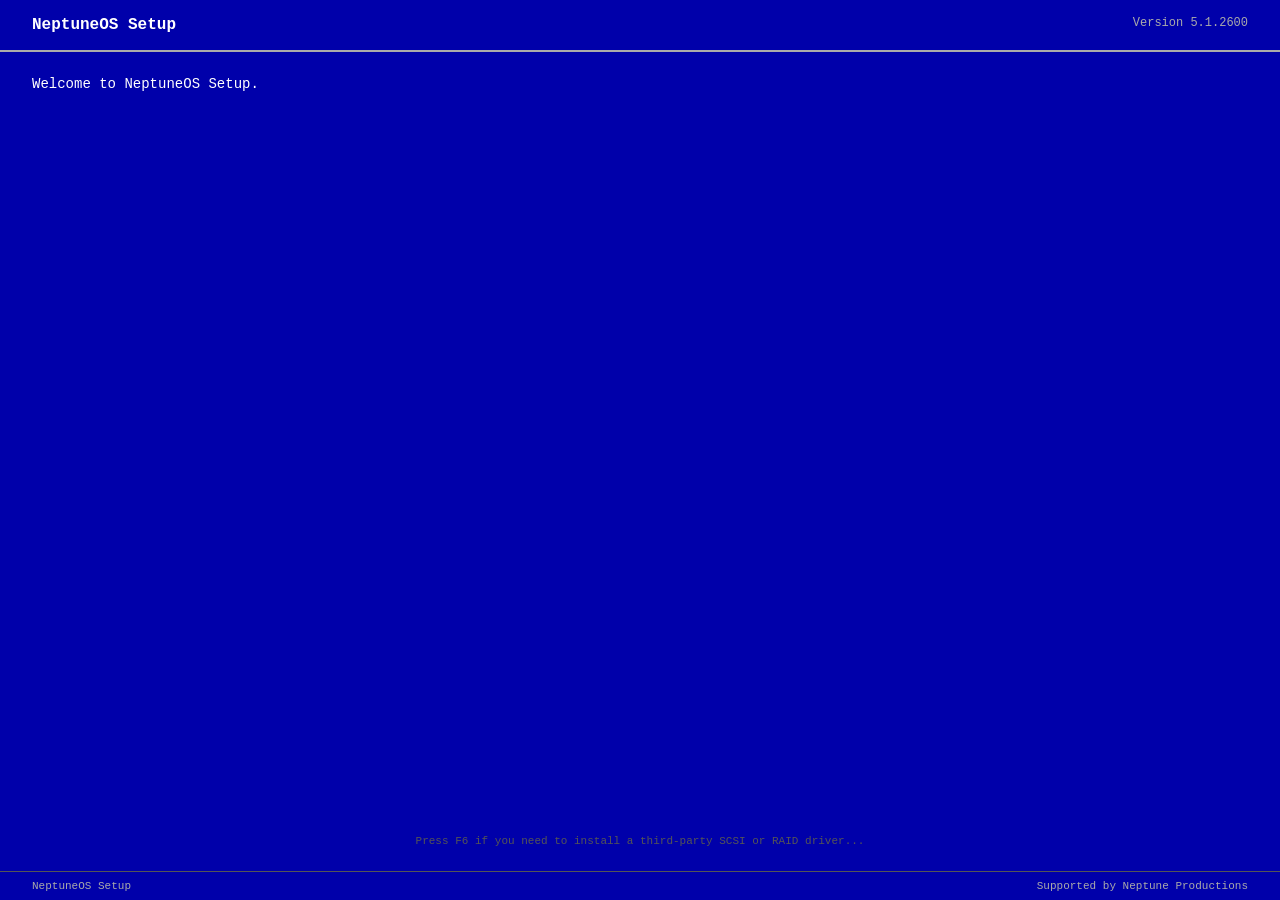
<file: index.html>
<!DOCTYPE html>
<html lang="en">
<head>
  <meta charset="UTF-8">
  <meta name="viewport" content="width=device-width, initial-scale=1.0">
  <meta name="description" content="NeptuneOS — a Neptune Productions product. A Windows XP-style desktop operating system shell that runs entirely in your browser.">
  <title>NeptuneOS — a Neptune Productions product</title>
  <link rel="icon" href="assets/icons/neptuneos.svg">
  <link rel="stylesheet" href="css/theme.css">
  <link rel="stylesheet" href="css/desktop.css">
  <link rel="stylesheet" href="css/windows.css">
  <link rel="stylesheet" href="css/apps.css">
  <link rel="stylesheet" href="css/setup.css">
</head>
<body>
  <!-- Boot screen -->
  <div id="boot-screen">
    <div class="boot-inner">
      <img class="boot-logo" src="assets/icons/neptuneos.svg" alt="">
      <div class="boot-title">Neptune<span>OS</span></div>
      <div class="boot-sub">A NEPTUNE PRODUCTIONS PRODUCT &mdash; VERSION 2.1</div>
      <div class="boot-bar"><div class="boot-bar-fill"></div></div>
    </div>
  </div>

  <!-- Shutdown screen -->
  <div id="shutdown-screen" hidden>
    <div class="shutdown-inner">
      <div class="shutdown-text">It's now safe to turn off your computer.</div>
      <button class="btn" id="restart-btn">Restart</button>
    </div>
  </div>

  <!-- Desktop -->
  <div id="desktop">
    <div id="wallpaper"></div>
    <div id="icon-layer"></div>
    <div id="selection-box"></div>
    <div id="window-layer"></div>
    <div id="context-menu" hidden></div>
  </div>

  <!-- Taskbar -->
  <div id="taskbar">
    <button id="start-btn" class="taskbar-btn" title="Start">
      <img src="assets/icons/neptuneos.svg" alt="">
      <span>Start</span>
    </button>
    <div id="task-list"></div>
    <div id="tray">
      <button class="tray-btn" id="fullscreen-btn" title="Fullscreen">
        <img src="assets/icons/fullscreen.svg" alt="">
      </button>
      <div id="clock">--:--</div>
    </div>
  </div>

  <!-- Start menu -->
  <div id="start-menu" hidden></div>

  <!-- Modal dialogs -->
  <div id="dialog-layer" hidden></div>

  <script src="js/core/fs.js"></script>
  <script src="js/core/wav.js"></script>
  <script src="js/core/sfx.js"></script>
  <script src="js/core/wm.js"></script>
  <script src="js/core/fullscreen.js"></script>
  <script src="js/core/touchmouse.js"></script>
  <script src="js/core/taskbar.js"></script>
  <script src="js/core/startmenu.js"></script>
  <script src="js/core/desktop.js"></script>
  <script src="js/apps/notepad.js"></script>
  <script src="js/apps/terminal.js"></script>
  <script src="js/apps/explorer.js"></script>
  <script src="js/apps/paint.js"></script>
  <script src="js/apps/calculator.js"></script>
  <script src="js/apps/settings.js"></script>
  <script src="js/apps/recyclebin.js"></script>
  <script src="js/apps/mediaplayer.js"></script>
  <script src="js/apps/snake.js"></script>
  <script src="js/apps/game2048.js"></script>
  <script src="js/apps/pacman.js"></script>
  <script src="js/apps/browser.js"></script>
  <script src="js/apps/solitaire.js"></script>
  <script src="js/apps/minesweeper.js"></script>
  <script src="js/apps/stickynotes.js"></script>
  <script src="js/apps/clock.js"></script>
  <script src="js/apps/taskmanager.js"></script>
  <script src="js/apps/store.js"></script>
  <script src="js/apps/email.js"></script>
  <script src="js/core/dock.js"></script>
  <script src="js/core/tablet.js"></script>
  <script src="js/core/neptunai.js"></script>
  <script src="js/core/bloat.js"></script>
  <script src="js/core/hardware.js"></script>
  <script src="js/core/clipboard.js"></script>
  <script src="js/core/notifications.js"></script>
  <script src="js/core/weather.js"></script>
  <script src="js/core/volumemixer.js"></script>
  <script src="js/core/dpad.js"></script>
  <script src="js/apps/tetris.js"></script>
  <script src="js/apps/codeeditor.js"></script>
  <script src="js/apps/worldclock.js"></script>
  <script src="js/apps/diskcleanup.js"></script>
  <script src="js/apps/weatherdash.js"></script>
  <script src="js/apps/chess.js"></script>
  <script src="js/apps/sudoku.js"></script>
  <script src="js/apps/sysinfo.js"></script>
  <script src="js/apps/neptunedos.js"></script>
  <script src="js/main.js"></script>
  <script src="js/setup.js"></script>
</body>
</html>
</file>
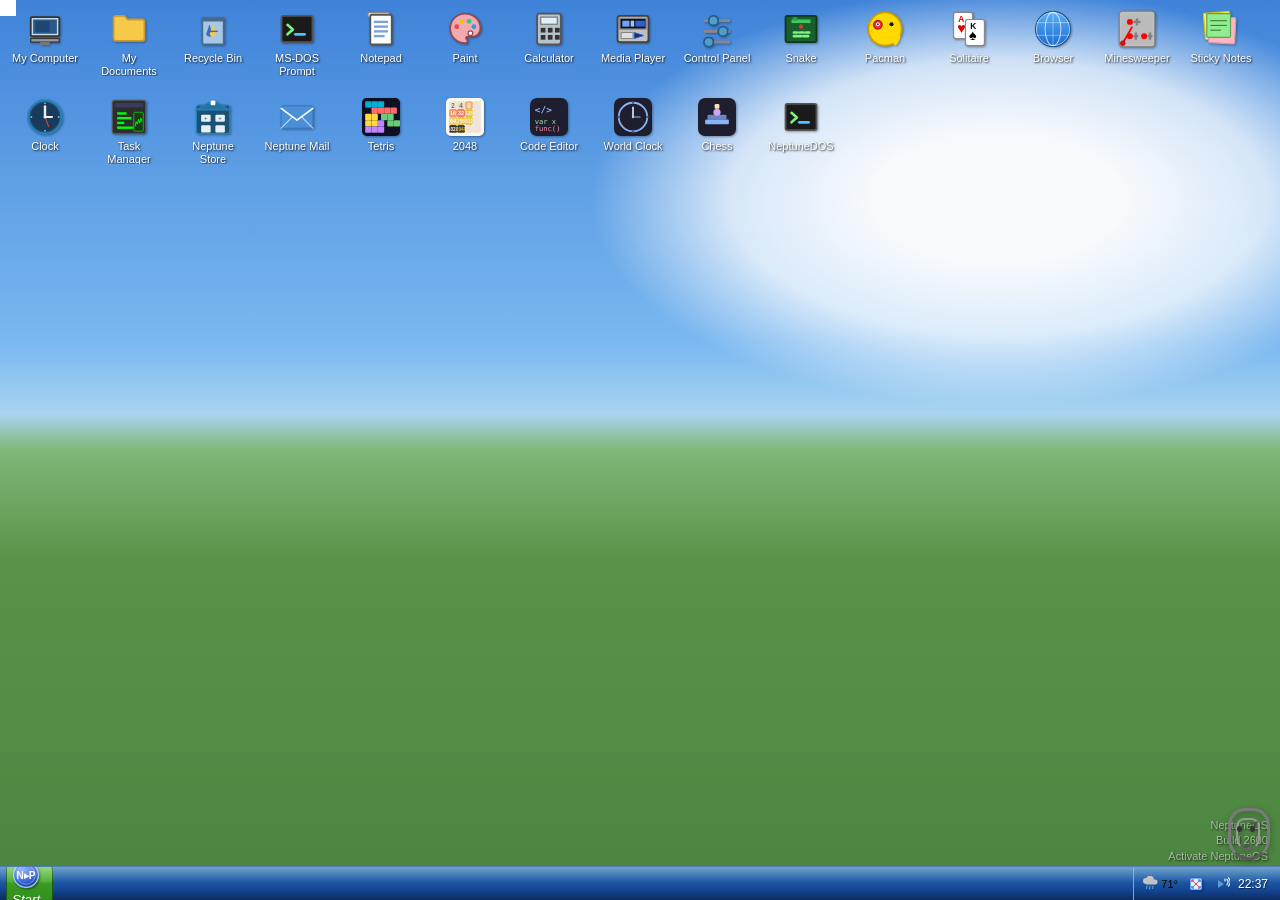
<file: test.html>
<!DOCTYPE html>
<html lang="en">
<head>
  <meta charset="UTF-8">
  <title>neptuneOS test harness</title>
  <link rel="stylesheet" href="css/theme.css">
  <link rel="stylesheet" href="css/desktop.css">
  <link rel="stylesheet" href="css/windows.css">
  <link rel="stylesheet" href="css/apps.css">
  <link rel="stylesheet" href="css/setup.css">
  <style>#results { position: fixed; top: 0; left: 0; z-index: 99999; background: #fff; color: #000; font: 12px monospace; padding: 8px; max-height: 80vh; overflow: auto; }</style>
</head>
<body>
  <div id="results"></div>
  <div id="boot-screen"><div class="boot-inner"><div class="boot-bar"><div class="boot-bar-fill"></div></div></div></div>
  <div id="shutdown-screen" hidden>
    <div class="shutdown-inner">
      <div class="shutdown-text">It's now safe to turn off your computer.</div>
      <button class="btn" id="restart-btn">Restart</button>
    </div>
  </div>
  <div id="desktop">
    <div id="wallpaper"></div>
    <div id="icon-layer"></div>
    <div id="selection-box"></div>
    <div id="window-layer"></div>
    <div id="context-menu" hidden></div>
  </div>
  <div id="taskbar">
    <button id="start-btn"><img src="assets/icons/neptuneos.svg"><span>Start</span></button>
    <div id="task-list"></div>
    <div id="tray"><button class="tray-btn" id="fullscreen-btn"><img src="assets/icons/fullscreen.svg"></button><div id="clock">--:--</div></div>
  </div>
  <div id="start-menu" hidden></div>
  <div id="dialog-layer" hidden></div>

  <script src="js/core/fs.js"></script>
  <script src="js/core/wav.js"></script>
  <script src="js/core/sfx.js"></script>
  <script src="js/core/wm.js"></script>
  <script src="js/core/fullscreen.js"></script>
  <script src="js/core/touchmouse.js"></script>
  <script src="js/core/taskbar.js"></script>
  <script src="js/core/startmenu.js"></script>
  <script src="js/core/desktop.js"></script>
  <script src="js/apps/notepad.js"></script>
  <script src="js/apps/terminal.js"></script>
  <script src="js/apps/explorer.js"></script>
  <script src="js/apps/paint.js"></script>
  <script src="js/apps/calculator.js"></script>
  <script src="js/apps/settings.js"></script>
  <script src="js/apps/recyclebin.js"></script>
  <script src="js/apps/mediaplayer.js"></script>
  <script src="js/apps/snake.js"></script>
  <script src="js/apps/game2048.js"></script>
  <script src="js/apps/pacman.js"></script>
  <script src="js/apps/browser.js"></script>
  <script src="js/apps/solitaire.js"></script>
  <script src="js/apps/minesweeper.js"></script>
  <script src="js/apps/stickynotes.js"></script>
  <script src="js/apps/clock.js"></script>
  <script src="js/apps/taskmanager.js"></script>
  <script src="js/apps/store.js"></script>
  <script src="js/apps/email.js"></script>
  <script src="js/core/dock.js"></script>
  <script src="js/core/tablet.js"></script>
  <script src="js/core/neptunai.js"></script>
  <script src="js/core/bloat.js"></script>
  <script src="js/core/hardware.js"></script>
  <script src="js/core/clipboard.js"></script>
  <script src="js/core/notifications.js"></script>
  <script src="js/core/weather.js"></script>
  <script src="js/core/volumemixer.js"></script>
  <script src="js/core/dpad.js"></script>
  <script src="js/apps/tetris.js"></script>
  <script src="js/apps/codeeditor.js"></script>
  <script src="js/apps/worldclock.js"></script>
  <script src="js/apps/diskcleanup.js"></script>
  <script src="js/apps/weatherdash.js"></script>
  <script src="js/apps/chess.js"></script>
  <script src="js/apps/sudoku.js"></script>
  <script src="js/apps/sysinfo.js"></script>
  <script src="js/apps/neptunedos.js"></script>
  <script src="js/main.js"></script>
  <script>window.__skipSetup = true;</script>
  <script src="js/setup.js"></script>
  <script>
    const results = [];
    const ok = (name, cond) => results.push((cond ? "PASS " : "FAIL ") + name + (cond ? "" : "  <-- check me"));
    const A = () => window.__retroos;
    const render = () => {
      const el = document.getElementById("results");
      el.innerHTML = "<b>" + results.filter((r) => r.startsWith("PASS")).length + " passed / " + results.filter((r) => r.startsWith("FAIL")).length + " failed</b><br>" + results.join("<br>");
      document.title = "TITLEMARKER " + results.filter((r) => r.startsWith("FAIL")).length + " FAILURES";
    };

    window.addEventListener("load", () => {
      setTimeout(async () => {
        try {
          const OS = A();
          ok("OS global present", !!OS && !!OS.fs && !!OS.wm);

          /* music seeded at boot */
          const songs = ["pixel-dreams.wav", "dial-up-lullaby.wav", "the-startup-chime.wav", "floppy-disc-fandango.wav", "screensaver-sunset.wav"];
          ok("all 5 songs seeded", songs.every((s) => OS.fs.exists("/C:/Users/Guest/Music/" + s)));
          ok("song data is wav data-url", OS.fs.read("/C:/Users/Guest/Music/pixel-dreams.wav").startsWith("data:audio/wav;base64,"));
          ok("wav generator produces data url", (OS.wav.dataUrl("the-startup-chime.wav") || "").startsWith("data:audio/wav;base64,"));
          ok("wav seed idempotent", OS.wav.seed() === 0);

          /* fs */
          ok("default tree exists", OS.fs.exists("/C:/Users/Guest/Documents/readme.txt"));
          ok("mkdir works", OS.fs.mkdir("/C:/Users/Guest/Documents/__testdir").ok);
          ok("ls lists new dir", OS.fs.ls("/C:/Users/Guest/Documents").includes("__testdir"));
          ok("write/read roundtrip", OS.fs.write("/C:/Users/Guest/Documents/__test.txt", "hello").ok && OS.fs.read("/C:/Users/Guest/Documents/__test.txt") === "hello");
          ok("trash moves to bin", OS.fs.trash("/C:/Users/Guest/Documents/__test.txt").ok && OS.fs.exists("/C:/Recycle Bin/__test.txt") && !OS.fs.exists("/C:/Users/Guest/Documents/__test.txt"));
          ok("rmdir empty dir", OS.fs.rm("/C:/Users/Guest/Documents/__testdir").ok && !OS.fs.exists("/C:/Users/Guest/Documents/__testdir"));

          /* window manager */
          const w = OS.wm.createWindow({ title: "TESTWIN", width: 400, height: 300 });
          ok("window created", !!w.el && w.el.isConnected);
          ok("window active", w === OS.wm.active);
          ok("taskbar button", !!document.querySelector('.window-task[data-win-id="' + w.id + '"]'));
          w.minimize();
          ok("minimize hides", w.el.style.display === "none" || w.el.classList.contains("window-minimizing"));
          w.restore();
          ok("restore shows", w.el.style.display !== "none");
          w.maximize();
          ok("maximized class", w.el.classList.contains("maximized"));
          w.restore();
          ok("restored size", !w.el.classList.contains("maximized"));
          w.close();
          ok("closed removed", !w.el.isConnected || w.el.classList.contains("window-closing"));

          /* apps launch */
          const apps = ["terminal", "notepad", "explorer", "paint", "calculator", "settings", "recycle", "mediaplayer", "snake", "pacman", "browser", "minesweeper", "stickynotes", "clock", "taskmanager", "store"];
          apps.forEach((id) => {
            OS.apps[id].launch();
            const wc = OS.wm.windows[OS.wm.windows.length - 1];
            ok("launch " + id + " opens window", wc && wc.el.isConnected && wc.title.length > 0);
          });

          /* terminal commands */
          const termWin = OS.wm.windows.find((x) => x.app === "terminal");
          const term = termWin.content.querySelector(".terminal");
          const type = (s) => {
            for (const ch of s) {
              term.dispatchEvent(new KeyboardEvent("keydown", { key: ch, bubbles: true }));
            }
          };
          type("dir");
          term.dispatchEvent(new KeyboardEvent("keydown", { key: "Enter", bubbles: true }));
          const outText = term.textContent;
          ok("terminal dir lists Documents", outText.includes("Documents"));
          type("cd Documents");
          term.dispatchEvent(new KeyboardEvent("keydown", { key: "Enter", bubbles: true }));
          type("dir");
          term.dispatchEvent(new KeyboardEvent("keydown", { key: "Enter", bubbles: true }));
          ok("terminal cd + dir lists readme", term.textContent.includes("readme.txt"));
          type("help");
          term.dispatchEvent(new KeyboardEvent("keydown", { key: "Enter", bubbles: true }));
          ok("terminal help works", term.textContent.includes("HELP command-name"));
          type("whoami");
          term.dispatchEvent(new KeyboardEvent("keydown", { key: "Enter", bubbles: true }));
          ok("terminal whoami", term.textContent.toLowerCase().includes("neptuneos\\guest"));
          type("ver");
          term.dispatchEvent(new KeyboardEvent("keydown", { key: "Enter", bubbles: true }));
          ok("terminal version branded", term.textContent.includes("NeptuneOS [Version 5.1.2600]"));
          type("music");
          term.dispatchEvent(new KeyboardEvent("keydown", { key: "Enter", bubbles: true }));
          ok("terminal music opens player", !!OS.wm.windows.find((x) => x.app === "mediaplayer"));
          type("beep");
          term.dispatchEvent(new KeyboardEvent("keydown", { key: "Enter", bubbles: true }));
          ok("terminal beep outputs", term.textContent.includes("BEEP"));

          /* calculator logic via DOM */
          const calcWin = OS.wm.windows.find((x) => x.app === "calculator");
          const display = calcWin.content.querySelector("#calc-display");
          const press = (k) => calcWin.content.querySelector('[data-k="' + k + '"]').click();
          press("7"); press("+"); press("5"); press("=");
          ok("calculator 7+5=12", display.textContent === "12");

          /* paint canvas exists */
          const paintWin = OS.wm.windows.find((x) => x.app === "paint");
          ok("paint canvas 800x520", paintWin.content.querySelector("#paint-canvas") && paintWin.content.querySelector("#paint-canvas").width === 800);

          /* recycle bin lists trashed item */
          const recWin = OS.wm.windows.find((x) => x.app === "recycle");
          ok("recycle bin lists __test.txt", recWin.content.querySelector(".recycle-list").textContent.includes("__test.txt"));

          /* media player playlist */
          const mpWin = OS.wm.windows.find((x) => x.app === "mediaplayer");
          ok("media player playlist shows 5 tracks", mpWin.content.querySelectorAll(".player-track").length === 5);
          ok("media player single instance", OS.apps.mediaplayer.launch() === mpWin);
          ok("start menu has Media Player", document.getElementById("start-menu").textContent.includes("Media Player"));
          ok("start menu has Games section", document.getElementById("start-menu").textContent.includes("Games"));
          ok("start menu has Snake + Pacman", document.getElementById("start-menu").textContent.includes("Snake") && document.getElementById("start-menu").textContent.includes("Pacman"));
          ok("desktop has Media Player icon", document.getElementById("icon-layer").textContent.includes("Media Player"));
          ok("desktop has Pacman icon", document.getElementById("icon-layer").textContent.includes("Pacman"));
          ok("desktop has Browser icon", document.getElementById("icon-layer").textContent.includes("Browser"));
          ok("shutdown screen hidden on boot", document.getElementById("shutdown-screen").hidden);

          /* dock */
          ok("dock API present", !!OS.dock && typeof OS.dock.show === "function");
          ok("dock element created", !!document.querySelector(".dock-wrap"));
          OS.dock.show();
          ok("dock show works", !document.querySelector(".dock-wrap").classList.contains("hidden"));
          ok("dock has app items", document.querySelectorAll(".dock-item").length >= 8);
          OS.dock.hide();
          ok("dock hide works", document.querySelector(".dock-wrap").classList.contains("hidden"));

          /* tablet mode */
          ok("tablet API present", !!OS.tablet && typeof OS.tablet.setEnabled === "function");
          OS.tablet.setEnabled(true);
          ok("tablet enable adds class", document.body.classList.contains("tablet-mode"));
          ok("tablet enable shows dock", !document.querySelector(".dock-wrap").classList.contains("hidden"));
          OS.tablet.setEnabled(false);
          ok("tablet disable removes class", !document.body.classList.contains("tablet-mode"));

          /* browser app */
          const brWin = OS.wm.windows.find((x) => x.app === "browser");
          ok("browser window has URL bar", !!brWin.content.querySelector(".browser-url"));
          ok("browser has nav buttons", brWin.content.querySelectorAll("[data-nav]").length >= 4);
          ok("browser has iframe", !!brWin.content.querySelector("iframe"));
          ok("browser has bookmarks", brWin.content.querySelectorAll(".browser-bm-btn").length >= 3);
          ok("browser has new tab btn", !!brWin.content.querySelector('[data-nav="newtab"]'));

          /* games render */
          const snakeWin = OS.wm.windows.find((x) => x.app === "snake");
          ok("snake canvas renders", !!snakeWin.content.querySelector("#snake-canvas") && snakeWin.content.querySelector("#snake-canvas").width >= 384);
          ok("snake score shows", snakeWin.content.textContent.includes("Score: 0"));
          const pacWin = OS.wm.windows.find((x) => x.app === "pacman");
          ok("pacman canvas renders", !!pacWin.content.querySelector("#pac-canvas") && pacWin.content.querySelector("#pac-canvas").width === 304);

          /* minesweeper */
          const msWin = OS.wm.windows.find((x) => x.app === "minesweeper");
          ok("minesweeper has grid", !!msWin.content.querySelector(".ms-grid-wrap"));
          ok("minesweeper has face button", !!msWin.content.querySelector(".ms-face-wrap"));
          ok("minesweeper has mine counter", !!msWin.content.querySelector(".ms-counter"));

          /* sticky notes */
          const snWin = OS.wm.windows.find((x) => x.app === "stickynotes");
          ok("sticky notes has textarea", !!snWin.content.querySelector("textarea"));
          ok("sticky notes has color buttons", snWin.content.querySelectorAll("button").length >= 4);

          /* clock */
          const clkWin = OS.wm.windows.find((x) => x.app === "clock");
          ok("clock has canvas", !!clkWin.content.querySelector("canvas"));
          ok("clock has digital display", !!clkWin.content.querySelector("#clock-digital"));

          /* start menu has new apps */
          ok("start menu has Minesweeper", document.getElementById("start-menu").textContent.includes("Minesweeper"));
          ok("start menu has Solitaire", document.getElementById("start-menu").textContent.includes("Solitaire"));
          ok("start menu has Clock", document.getElementById("start-menu").textContent.includes("Clock"));
          ok("start menu has Sticky Notes", document.getElementById("start-menu").textContent.includes("Sticky Notes"));
          ok("desktop has Minesweeper icon", document.getElementById("icon-layer").textContent.includes("Minesweeper"));
          ok("desktop has Clock icon", document.getElementById("icon-layer").textContent.includes("Clock"));

          /* control panel has new pages */
          const cpWin = OS.wm.windows.find((x) => x.app === "settings");
          ok("control panel has Display page", cpWin.content.textContent.includes("Display"));
          ok("control panel has Sound page", cpWin.content.textContent.includes("Sound"));
          ok("control panel has Network page", cpWin.content.textContent.includes("Network"));
          ok("control panel has Add/Remove", cpWin.content.textContent.includes("Add/Remove"));
          ok("control panel has Bundled Apps", cpWin.content.textContent.includes("Bundled Apps"));

          /* bloatware */
          ok("bloat API present", !!OS.bloat && typeof OS.bloat.init === "function");
          ok("activate watermark present", !!document.getElementById("activate-watermark"));

          /* neptunai */
          ok("neptunai API present", !!OS.neptunai && typeof OS.neptunai.init === "function");

          /* hardware simulation */
          ok("hardware API present", !!OS.hardware && typeof OS.hardware.getCPU === "function");
          ok("hardware CPU is number", typeof OS.hardware.getCPU() === "number");
          ok("hardware RAM is number", typeof OS.hardware.getRAM() === "number");
          ok("hardware GPU is number", typeof OS.hardware.getGPU() === "number");
          ok("hardware total RAM is 1 GB", OS.hardware.getTotalRAM() === "1 GB");
          ok("hardware CPU history", Array.isArray(OS.hardware.getCPUHistory()) && OS.hardware.getCPUHistory().length > 0);

          /* task manager */
          const tmWin = OS.wm.windows.find((x) => x.app === "taskmanager");
          ok("task manager has process table", !!tmWin.content.querySelector("#tm-processes") || !!tmWin.content.querySelector("table") || tmWin.content.textContent.includes("Task Manager"));

          /* store */
          const stWin = OS.wm.windows.find((x) => x.app === "store");
          ok("store has app cards", stWin.content.textContent.includes("Neptune Store"));

          /* desktop has new icons */
          ok("desktop has Task Manager icon", document.getElementById("icon-layer").textContent.includes("Task Manager"));
          ok("desktop has Neptune Store icon", document.getElementById("icon-layer").textContent.includes("Neptune Store"));

          /* XP theme + fullscreen + touch mouse */
          ok("XP face palette applied", getComputedStyle(document.documentElement).getPropertyValue("--face").trim() === "#ece9d8");
          ok("dialog layer not blocking when hidden", getComputedStyle(document.getElementById("dialog-layer")).display === "none");
          ok("fullscreen API present", !!OS.fullscreen && typeof OS.fullscreen.toggle === "function");
          ok("fullscreen tray button present", !!document.getElementById("fullscreen-btn"));
          ok("touch mouse API present", !!OS.touchmouse && typeof OS.touchmouse.clickAt === "function" && typeof OS.touchmouse.rightClickAt === "function");
          const probeBtn = document.createElement("button");
          probeBtn.id = "probe-btn";
          probeBtn.style.position = "fixed";
          probeBtn.style.left = "10px";
          probeBtn.style.top = "10px";
          probeBtn.style.width = "50px";
          probeBtn.style.height = "50px";
          document.body.appendChild(probeBtn);
          const bootEl = document.getElementById("boot-screen");
          if (bootEl) bootEl.remove(); /* headless never fires animationend */
          let clicks = 0, menus = 0;
          probeBtn.addEventListener("click", () => clicks++);
          probeBtn.addEventListener("contextmenu", (e) => { e.preventDefault(); menus++; });
          OS.touchmouse.clickAt(35, 35);
          ok("touch left click fires click", clicks === 1);
          OS.touchmouse.rightClickAt(35, 35);
          ok("touch right click fires contextmenu", menus === 1);
          OS.touchmouse._ensureCursor();
          ok("virtual cursor exists", !!document.getElementById("virtual-cursor"));
          probeBtn.remove();

          /* clicking a track loads audio into the player element */
          const mpTrack = mpWin.content.querySelector(".player-track");
          mpTrack.dispatchEvent(new MouseEvent("dblclick", { bubbles: true }));
          const mpAudio = mpWin.content.querySelector("audio");
          ok("play sets audio src", mpAudio.src.startsWith("data:audio/wav"));
          ok("now-playing title set", /Now Playing/.test(mpWin.title));

          /* audio really decodes and has a duration */
          const aTest = new Audio(OS.wav.dataUrl("floppy-disc-fandango.wav"));
          aTest.preload = "auto";
          let aDone = false;
          const aFinish = (name, cond) => { if (aDone) return; aDone = true; ok(name, cond); render(); };
          aTest.addEventListener("loadedmetadata", () => aFinish("audio decodes + has duration", isFinite(aTest.duration) && aTest.duration > 0 && !aTest.error));
          aTest.addEventListener("error", () => aFinish("audio decodes + has duration", false));
          setTimeout(() => aFinish("audio decodes + has duration", false), 8000);

          /* dialog */
          OS.message("T", "hello dialog");
          ok("dialog shows", !document.getElementById("dialog-layer").hidden && document.getElementById("dialog-layer").textContent.includes("hello dialog"));
          document.getElementById("dialog-layer").querySelector("button").click();
          ok("dialog closes", document.getElementById("dialog-layer").hidden);

          /* setup wizard (OOBE) */
          ok("setup API present", !!OS.setup && typeof OS.setup.launch === "function" && !OS.setup.done());
          OS.setup.launch();
          ok("setup wizard opens", !!document.getElementById("setup-overlay"));
          ok("setup welcome step", document.getElementById("setup-overlay").textContent.includes("Welcome to NeptuneOS Setup"));
          document.getElementById("setup-next").click();
          ok("setup license step", document.getElementById("setup-overlay").textContent.includes("LICENSE AGREEMENT"));
          document.querySelector('input[name="eula"][value="accept"]').checked = true;
          document.getElementById("setup-next").click();
          ok("setup personal step", !!document.getElementById("setup-name"));
          document.getElementById("setup-name").value = "TestUser";
          document.getElementById("setup-pass").value = "secret";
          document.getElementById("setup-pass2").value = "secret";
          document.getElementById("setup-next").click();
          ok("setup datetime step", !!document.getElementById("setup-tz"));
          document.getElementById("setup-cancel").click();
          const yesBtn = Array.prototype.find.call(document.querySelectorAll("#dialog-layer button"), (b) => b.textContent.trim() === "Yes");
          ok("setup cancel confirms", !!yesBtn);
          if (yesBtn) yesBtn.click();
          await new Promise((r) => setTimeout(r, 50));
          ok("setup closes on cancel", !document.getElementById("setup-overlay"));
          ok("setup saves user name", OS.setup.userName() === "TestUser");

          /* logon screen */
          OS.setup._showLogon();
          ok("logon screen shows", !!document.getElementById("logon-screen"));
          ok("logon shows user name", document.getElementById("logon-screen").textContent.includes("TestUser"));
          const logonEl2 = document.getElementById("logon-screen");
          if (logonEl2) logonEl2.remove();
        } catch (err) {
          results.push("EXCEPTION: " + err.message + "\n" + (err.stack || ""));
        }
        render();
      }, 2500);
    });
  </script>
</body>
</html>
</file>
<file: css/theme.css>
/* ===== neptuneOS theme: Windows XP "Luna" palette ===== */
:root {
  --face: #ece9d8;
  --face-light: #ffffff;
  --face-dark: #aca899;
  --face-darker: #716f64;
  --title-blue: #245edc;
  --title-blue-hi: #3a6ea5;
  --title-blue-top: #5a9cf8;
  --title-gray: #8f9bb0;
  --desktop-teal: #008080;
  --text: #000000;
  --text-dim: #404040;
  --accent: #316ac5;
  --highlight: #316ac5;
  --menu: #ffffff;
  --xp-start: #4baf32;
  --xp-start-dark: #2f8a1c;
  --bliss:
    radial-gradient(ellipse 55% 40% at 78% 22%, rgba(255,255,255,0.95) 18%, rgba(255,255,255,0.75) 38%, transparent 58%),
    linear-gradient(180deg, #3f83d9 0%, #7ab8f0 38%, #a8d4f0 46%, #7fb877 50%, #5a944a 62%, #4a8440 100%);
}

* { box-sizing: border-box; }

html, body {
  margin: 0;
  padding: 0;
  height: 100%;
  overflow: hidden;
  font-family: "Tahoma", "Segoe UI", "Arial", sans-serif;
  font-size: 13px;
  color: var(--text);
  user-select: none;
  -webkit-user-select: none;
  touch-action: manipulation;
  -webkit-tap-highlight-color: transparent;
}

img { -webkit-user-drag: none; user-select: none; }

/* ===== Custom XP cursor ===== */
:root {
  --cursor: url("data:image/svg+xml,%3Csvg%20xmlns%3D%22http%3A%2F%2Fwww.w3.org%2F2000%2Fsvg%22%20width%3D%2224%22%20height%3D%2224%22%20viewBox%3D%220%200%2024%2024%22%3E%3Cpath%20d%3D%22M1%201%20L1%2020%20L4.6%2016.4%20L7.6%2022.6%20L10.2%2021.2%20L7.2%2015%20L15%2015%20Z%22%20fill%3D%22%23ffffff%22%20stroke%3D%22%23000000%22%20stroke-width%3D%221.1%22%20stroke-linejoin%3D%22round%22%2F%3E%3C%2Fsvg%3E") 1 1;
}
* { cursor: var(--cursor), auto; }
.btn, .taskbar-btn, .window-task, .tool-btn, .title-btn, .app-menubar .menu-label {
  cursor: var(--cursor), default;
}
input[type="text"], input[type="number"], textarea {
  cursor: var(--cursor), text;
}
input[type="range"]::-webkit-slider-thumb { cursor: var(--cursor), default; }

/* ===== 3D borders ===== */
.outset { border: 2px solid; border-color: var(--face-light) var(--face-darker) var(--face-darker) var(--face-light); }
.inset  { border: 2px solid; border-color: var(--face-darker) var(--face-light) var(--face-light) var(--face-darker); }
.raised { border: 1px solid; border-color: var(--face-light) var(--face-darker) var(--face-darker) var(--face-light); }
.sunken { border: 1px solid; border-color: var(--face-darker) var(--face-light) var(--face-light) var(--face-darker); }

/* ===== Buttons (XP style) ===== */
.btn {
  font-family: inherit;
  font-size: 13px;
  padding: 3px 14px 4px;
  color: var(--text);
  background: linear-gradient(180deg, #ffffff 0%, #ecebe5 50%, #d8d0c4 51%, #d5d0c8 100%);
  border: 1px solid #003c74;
  border-radius: 3px;
  outline: none;
  box-shadow: 1px 1px 0 #fff inset, -1px -1px 0 #7b7b7b inset;
  transition: background 0.12s, box-shadow 0.12s, border-color 0.12s;
}
.btn:hover { background: linear-gradient(180deg, #ffffff 0%, #f2eede 50%, #e0d8c8 51%, #dcd5c5 100%); }
.btn:active, .btn.pressed {
  background: linear-gradient(180deg, #d5d0c8 0%, #e0d8c8 50%, #ecebe5 51%, #f5f3ed 100%);
  box-shadow: -1px -1px 0 #7b7b7b inset, 1px 1px 0 #fff inset;
}
.btn:focus-visible { outline: 1px dotted #0054e3; outline-offset: -4px; }

/* ===== Inputs ===== */
input[type="text"], input[type="number"], select, textarea {
  font-family: inherit;
  font-size: 13px;
  background: #fff;
  border: 1px solid #7f9db9;
  border-radius: 2px;
  outline: none;
  padding: 2px 4px;
  transition: border-color 0.15s, box-shadow 0.15s;
}
input[type="text"]:focus, input[type="number"]:focus, select:focus, textarea:focus {
  border-color: #0054e3;
  box-shadow: 0 0 0 1px rgba(0, 84, 227, 0.35);
}

/* ===== Scrollbars (XP style) ===== */

/* ===== Desktop default wallpaper (Bliss) ===== */
#wallpaper {
  position: fixed;
  inset: 0;
  background: var(--bliss);
}

/* ===== Touch device cursor ===== */
body.touch-device,
body.touch-device * {
  cursor: none !important;
}
body.touch-device input,
body.touch-device textarea,
body.touch-device [contenteditable] {
  cursor: text !important;
}

/* ===== Better resize cursors ===== */
body.resizing { cursor: default !important; }
body.resizing * { cursor: inherit !important; }
.resize-n  { cursor: n-resize !important; }
.resize-s  { cursor: s-resize !important; }
.resize-e  { cursor: e-resize !important; }
.resize-w  { cursor: w-resize !important; }
.resize-ne { cursor: ne-resize !important; }
.resize-nw { cursor: nw-resize !important; }
.resize-se { cursor: se-resize !important; }
.resize-sw { cursor: sw-resize !important; }

/* ===== Momentum / flickable scrollbars ===== */
* {
  -webkit-overflow-scrolling: touch;
  scrollbar-width: thin;
}
*::-webkit-scrollbar {
  width: 14px;
  height: 14px;
}
*::-webkit-scrollbar-track {
  background: #f0f0f0;
  border: 1px solid #ddd;
}
*::-webkit-scrollbar-thumb {
  background: linear-gradient(90deg, #d4d0c8 0%, #ecebe5 100%);
  border: 1px solid #aca899;
  border-radius: 2px;
  box-shadow: 1px 1px 0 #fff inset;
  transition: background 0.15s;
}
*::-webkit-scrollbar-thumb:hover { background: linear-gradient(90deg, #b8d4f5 0%, #d8ecff 100%); }
*::-webkit-scrollbar-corner { background: #f0f0f0; }
*::-webkit-scrollbar-button { display: none; }

/* Touch-friendly scroll — all scrollable containers */
.touch-device .explorer-files,
.touch-device .explorer-side,
.touch-device .terminal,
.touch-device .terminal-output,
.touch-device .notepad-area,
.touch-device .player-playlist,
.touch-device .settings-body,
.touch-device .settings-prog-list,
.touch-device .recycle-list,
.touch-device .email-sidebar,
.touch-device .email-list,
.touch-device .email-detail,
.touch-device .email-preview,
.touch-device .store-grid,
.touch-device #ce-textarea,
.touch-device .wc-clock-grid,
.touch-device #dc-content,
.touch-device #wd-content,
.touch-device .browser-bookmarks,
.touch-device .neptunai-body,
.touch-device .neptunai-chat,
.touch-device .game-body,
.touch-device .calc-history,
.touch-device .sb-body {
  overflow-y: auto;
  -webkit-overflow-scrolling: touch;
  overscroll-behavior: contain;
  touch-action: pan-y;
}

/* ===== Tablet mode start button ===== */
.tablet-start-btn {
  position: fixed;
  bottom: 12px;
  left: 12px;
  z-index: 976;
  width: 52px;
  height: 52px;
  border-radius: 50%;
  background: linear-gradient(180deg, #5cb85c 0%, #449d44 100%);
  border: 2px solid #398439;
  color: #fff;
  font-size: 22px;
  font-weight: bold;
  cursor: pointer;
  display: none;
  align-items: center;
  justify-content: center;
  box-shadow: 0 3px 10px rgba(0,0,0,0.4), inset 0 1px 0 rgba(255,255,255,0.3);
  transition: transform 0.15s, box-shadow 0.15s;
  font-family: "Trebuchet MS", sans-serif;
}
.tablet-start-btn:hover {
  transform: scale(1.1);
  box-shadow: 0 4px 14px rgba(0,0,0,0.5), inset 0 1px 0 rgba(255,255,255,0.3);
}
.tablet-start-btn:active {
  transform: scale(0.95);
}
body.tablet-mode .tablet-start-btn {
  display: flex;
}

/* ===== Performance degradation CSS ===== */
body.high-load {
  --anim-speed: 0.5s;
}
body.high-load * {
  transition-duration: 0.5s !important;
  animation-duration: 0.5s !important;
}
body.high-load .window {
  opacity: 0.92;
}
body.high-load .window-titlebar::after {
  display: none;
}

body.critical-load {
  --anim-speed: 1s;
}
body.critical-load * {
  transition-duration: 1s !important;
  animation-duration: 1s !important;
}
body.critical-load .window {
  opacity: 0.82;
  filter: saturate(0.7);
}
body.critical-load #taskbar {
  opacity: 0.7;
}
body.critical-load #desktop {
  filter: saturate(0.6) brightness(0.95);
}

/* ===== BSOD / Recovery screen ===== */
#bsod-screen {
  position: fixed;
  inset: 0;
  z-index: 99999;
  background: #0000aa;
  color: #fff;
  font-family: "Lucida Console", "Courier New", monospace;
  display: flex;
  flex-direction: column;
  padding: 40px 60px;
  line-height: 1.6;
}
#bsod-screen h1 {
  font-size: 18px;
  font-weight: bold;
  margin: 0 0 24px;
  color: #fff;
}
#bsod-screen pre {
  font-size: 13px;
  white-space: pre-wrap;
  margin: 0 0 20px;
  color: #fff;
}
#bsod-screen .bsod-code {
  font-size: 12px;
  color: #aaf;
  margin-top: 30px;
}

#recovery-screen {
  position: fixed;
  inset: 0;
  z-index: 99998;
  background: linear-gradient(180deg, #1a1a2e 0%, #16213e 50%, #0f3460 100%);
  color: #e0e0e0;
  font-family: "Segoe UI", Tahoma, sans-serif;
  display: flex;
  flex-direction: column;
  align-items: center;
  justify-content: center;
  gap: 20px;
}
#recovery-screen h2 {
  font-size: 22px;
  color: #fff;
  font-weight: normal;
}
#recovery-screen p {
  font-size: 13px;
  color: #aab;
  max-width: 480px;
  text-align: center;
  line-height: 1.5;
}
#recovery-screen .recovery-bar {
  width: 320px;
  height: 8px;
  background: rgba(255,255,255,0.12);
  border-radius: 4px;
  overflow: hidden;
}
#recovery-screen .recovery-fill {
  width: 0%;
  height: 100%;
  background: linear-gradient(90deg, #3a8ae0, #5aa0f0);
  border-radius: 4px;
  transition: width 0.3s;
}
</file>
<file: css/desktop.css>
/* ===== Boot screen ===== */
#boot-screen {
  position: fixed;
  inset: 0;
  z-index: 1000;
  background: linear-gradient(180deg, #000000 0%, #0a0a14 60%, #0d1a3d 100%);
  color: #fff;
  display: flex;
  align-items: center;
  justify-content: center;
  animation: boot-fadein 0.6s ease-out;
}
#boot-screen.hidden { display: none; }
@keyframes boot-fadein { from { opacity: 0; } to { opacity: 1; } }
.boot-inner { text-align: center; }
.boot-logo { width: 72px; height: 72px; animation: boot-pulse 2.2s ease-in-out infinite; }
@keyframes boot-pulse {
  0%, 100% { transform: scale(1); opacity: 1; }
  50%      { transform: scale(1.06); opacity: 0.88; }
}
.boot-title { font-size: 30px; font-weight: bold; margin-top: 8px; letter-spacing: 1px; text-shadow: 1px 1px 3px rgba(0,0,0,0.6); }
.boot-title span { color: #6aa9f2; }
.boot-sub { font-size: 12px; color: #aebad6; margin-top: 4px; }
.boot-bar {
  width: 220px;
  height: 14px;
  margin: 18px auto 0;
  border: 1px solid #6aa9f2;
  border-radius: 3px;
  padding: 1px;
  overflow: hidden;
}
.boot-bar-fill {
  height: 100%;
  width: 0%;
  background: linear-gradient(90deg, #0a4fc8 0%, #1e62d0 45%, #4baf32 46%, #2f8a1c 100%);
  animation: boot-fill 3s ease-in-out forwards;
}
@keyframes boot-fill { to { width: 100%; } }

/* ===== Shutdown screen ===== */
#shutdown-screen[hidden] { display: none; }
#shutdown-screen {
  position: fixed;
  inset: 0;
  z-index: 1000;
  background: linear-gradient(180deg, #000000 0%, #0d1a3d 100%);
  color: #fff;
  display: flex;
  align-items: center;
  justify-content: center;
  flex-direction: column;
  text-align: center;
  gap: 24px;
  animation: shutdown-fadein 0.8s ease-out;
}
@keyframes shutdown-fadein { from { opacity: 0; } to { opacity: 1; } }
.shutdown-text { font-size: 18px; color: #ddd; animation: shutdown-textin 1s ease-out 0.3s both; }
@keyframes shutdown-textin { from { opacity: 0; transform: translateY(8px); } to { opacity: 1; transform: translateY(0); } }

/* ===== Desktop ===== */
#desktop { position: fixed; inset: 0 0 32px 0; overflow: hidden; }
#icon-layer { position: absolute; inset: 0; }
#window-layer { position: absolute; inset: 0; pointer-events: none; }
#window-layer > * { pointer-events: auto; }
#selection-box {
  position: absolute;
  border: 1px solid #9db9e8;
  background: rgba(51, 106, 197, 0.15);
  display: none;
  z-index: 900;
}

/* ===== Desktop icons (XP) ===== */
.desktop-icon {
  position: absolute;
  width: 78px;
  height: 74px;
  display: flex;
  flex-direction: column;
  align-items: center;
  justify-content: flex-start;
  gap: 3px;
  padding: 4px 2px;
  cursor: pointer;
  text-align: center;
  z-index: 10;
  border-radius: 3px;
  transition: background 0.1s;
}
.desktop-icon img { width: 38px; height: 38px; filter: drop-shadow(1px 1px 1px rgba(0,0,0,0.35)); }
.desktop-icon .label {
  font-size: 11px;
  color: #fff;
  line-height: 1.15;
  padding: 1px 3px;
  text-shadow: 1px 1px 2px rgba(0,0,0,0.85);
  overflow: hidden;
  display: -webkit-box;
  -webkit-line-clamp: 2;
  -webkit-box-orient: vertical;
  word-break: break-word;
}
.desktop-icon:hover { background: rgba(51, 106, 197, 0.2); }
.desktop-icon.selected .label {
  background: linear-gradient(180deg, #3a8ae0 0%, #1e62d0 100%);
  text-shadow: none;
  border: 1px solid #0831d9;
  border-radius: 2px;
}
.desktop-icon:active img { filter: brightness(0.85) drop-shadow(1px 1px 1px rgba(0,0,0,0.35)); }

/* ===== Context menu (XP) ===== */
#context-menu {
  position: absolute;
  min-width: 170px;
  z-index: 950;
  background: #fff;
  border: 1px solid #aca899;
  border-radius: 3px;
  box-shadow: 2px 2px 5px rgba(0,0,0,0.35);
  padding: 3px;
}
#context-menu .menu-item {
  padding: 4px 12px 4px 24px;
  cursor: default;
  font-size: 13px;
  white-space: nowrap;
  border-radius: 3px;
  transition: background 0.1s, color 0.1s;
}
#context-menu .menu-item:hover {
  background: linear-gradient(180deg, #3a8ae0 0%, #1e62d0 60%, #0a4fc8 100%);
  color: #fff;
}
#context-menu .menu-sep { border-top: 1px solid #e0ddce; margin: 3px 2px; }

/* ===== Taskbar (XP) ===== */
#taskbar {
  position: fixed;
  left: 0; right: 0; bottom: 0;
  height: 34px;
  display: flex;
  align-items: center;
  gap: 4px;
  padding: 1px 6px 0;
  background: linear-gradient(180deg,
    rgba(60,130,220,0.78) 0%,
    rgba(30,90,200,0.82) 30%,
    rgba(15,60,160,0.88) 70%,
    rgba(8,35,100,0.92) 100%);
  backdrop-filter: blur(20px) saturate(1.5);
  -webkit-backdrop-filter: blur(20px) saturate(1.5);
  border-top: 1px solid rgba(140,190,255,0.55);
  z-index: 980;
  overflow: hidden;
}
#taskbar::after {
  content: "";
  position: absolute;
  top: 0; left: 0; right: 0;
  height: 45%;
  background: linear-gradient(180deg, rgba(255,255,255,0.25) 0%, rgba(255,255,255,0.02) 100%);
  pointer-events: none;
}
.taskbar-btn {
  display: flex;
  align-items: center;
  gap: 5px;
  height: 24px;
  padding: 0 8px;
  font-family: inherit;
  font-size: 13px;
  font-weight: bold;
  color: #fff;
  background: linear-gradient(180deg, #3a8ae0 0%, #1e62d0 45%, #0a4fc8 55%, #2a6fd8 100%);
  border: 1px solid #6aa9f2;
  border-radius: 4px;
  cursor: pointer;
  white-space: nowrap;
  text-shadow: 1px 1px 1px rgba(0,0,0,0.5);
  transition: background 0.12s, box-shadow 0.12s;
}
.taskbar-btn img { width: 16px; height: 16px; }
.taskbar-btn:hover {
  background: linear-gradient(180deg, #5aa0f0 0%, #3a80e0 45%, #2a6fd8 55%, #3a80e0 100%);
}
.taskbar-btn:active, .taskbar-btn.pressed {
  background: linear-gradient(180deg, #0a4fc8 0%, #2a6fd8 45%, #3a8ae0 55%, #1e62d0 100%);
  box-shadow: 1px 1px 3px rgba(0,0,0,0.5) inset;
}
#start-btn {
  padding: 0 12px 0 5px;
  margin-right: 2px;
  color: #fff;
  font-style: italic;
  background: linear-gradient(180deg, #7ed065 0%, #4baf32 45%, #3a9a24 50%, #2f8a1c 100%);
  border: 1px solid #1d5c10;
  border-radius: 4px 10px 10px 4px;
  transition: background 0.12s, box-shadow 0.12s;
}
#start-btn img { filter: drop-shadow(1px 1px 1px rgba(0,0,0,0.5)); }
#start-btn:hover {
  background: linear-gradient(180deg, #90e078 0%, #5bc040 45%, #4ab030 50%, #3a9a24 100%);
}
#start-btn:active, #start-btn.pressed {
  background: linear-gradient(180deg, #2f8a1c 0%, #3a9a24 45%, #4baf32 50%, #7ed065 100%);
  box-shadow: 1px 1px 3px rgba(0,0,0,0.5) inset;
}
#task-list { flex: 1; display: flex; gap: 4px; overflow: hidden; }
.window-task {
  flex: 0 1 160px;
  min-width: 60px;
  height: 24px;
  display: flex;
  align-items: center;
  gap: 5px;
  padding: 0 6px;
  font-family: inherit;
  font-size: 12px;
  color: #fff;
  background: linear-gradient(180deg, #3a8ae0 0%, #1e62d0 45%, #0a4fc8 100%);
  border: 1px solid #6aa9f2;
  border-radius: 4px;
  cursor: pointer;
  overflow: hidden;
  white-space: nowrap;
  text-shadow: 1px 1px 1px rgba(0,0,0,0.4);
  transition: background 0.12s, box-shadow 0.12s, border-color 0.12s;
}
.window-task img { width: 15px; height: 15px; flex-shrink: 0; }
.window-task span { overflow: hidden; text-overflow: ellipsis; }
.window-task:hover {
  background: linear-gradient(180deg, #5aa0f0 0%, #3a80e0 45%, #2a6fd8 55%, #3a80e0 100%);
}
.window-task.active {
  font-weight: bold;
  background: linear-gradient(180deg, #0a4fc8 0%, #2a6fd8 45%, #3a8ae0 55%, #1e62d0 100%);
  border: 1px solid #cfe0ff;
  box-shadow: 1px 1px 3px rgba(0,0,0,0.5) inset;
}
#tray {
  display: flex;
  align-items: center;
  gap: 6px;
  height: 100%;
  padding: 0 6px;
  border-left: 1px solid #6aa9f2;
}
.tray-btn {
  background: none;
  border: none;
  border-radius: 3px;
  padding: 2px;
  cursor: pointer;
  display: flex;
  align-items: center;
  justify-content: center;
  transition: background 0.12s;
}
.tray-btn:hover { background: rgba(255,255,255,0.25); }
.tray-btn:active { background: rgba(255,255,255,0.15); }
.tray-btn img { width: 16px; height: 16px; filter: drop-shadow(1px 1px 1px rgba(0,0,0,0.4)); }
#clock { color: #fff; font-size: 12px; text-shadow: 1px 1px 1px rgba(0,0,0,0.5); }

/* ===== Start menu (XP) ===== */
#start-menu {
  position: fixed;
  left: 2px;
  bottom: 32px;
  width: 430px;
  z-index: 990;
  display: flex;
  flex-direction: column;
  background: linear-gradient(180deg, #6aa9f2 0%, #3a6ea5 40%, #2a5ea5 100%);
  border: 1px solid #0a3d7f;
  border-radius: 8px 8px 4px 4px;
  box-shadow: 3px 3px 10px rgba(0,0,0,0.5);
  padding: 3px;
  transform-origin: bottom left;
  animation: startmenu-open 0.18s ease-out;
}
@keyframes startmenu-open {
  from { opacity: 0; transform: translateY(6px) scale(0.97); }
  to   { opacity: 1; transform: translateY(0) scale(1); }
}
#start-menu[hidden] { display: none; }
.start-header {
  margin: -3px -3px 0;
  padding: 6px 12px 5px;
  display: flex;
  align-items: center;
  gap: 8px;
  color: #fff;
  font-weight: bold;
  font-size: 14px;
  background: linear-gradient(180deg, #3a8ae0 0%, #1e62d0 60%, #0a4fc8 100%);
  border-radius: 8px 8px 0 0;
  text-shadow: 1px 1px 2px rgba(0,0,0,0.5);
}
.start-header img {
  width: 22px; height: 22px;
  border-radius: 50%;
  background: #fff;
  padding: 2px;
}
.start-header .start-brand { margin-left: auto; font-size: 11px; opacity: 0.85; font-style: italic; }
.start-body { display: flex; gap: 3px; padding: 6px 8px; background: var(--face); }
.start-col { flex: 1; min-width: 0; }
.start-pins { width: 150px; flex-shrink: 0; border-left: 1px solid #aca899; padding-left: 6px; }
.start-pin, .start-program {
  display: flex;
  align-items: center;
  gap: 8px;
  padding: 4px 8px;
  cursor: pointer;
  border-radius: 3px;
  font-size: 12px;
  transition: background 0.1s, color 0.1s;
}
.start-pin img { width: 20px; height: 20px; }
.start-program img { width: 24px; height: 24px; }
.start-pin:hover, .start-program:hover {
  background: linear-gradient(180deg, #3a8ae0 0%, #1e62d0 60%, #0a4fc8 100%);
  color: #fff;
}
.start-sep { border-top: 1px solid #aca899; margin: 3px 4px; }
.start-section {
  font-size: 10px;
  text-transform: uppercase;
  letter-spacing: 0.4px;
  color: #6b6b6b;
  padding: 5px 8px 2px;
  font-weight: bold;
}
.start-footer {
  display: flex;
  align-items: center;
  justify-content: flex-end;
  gap: 6px;
  margin: 0 -3px -3px;
  padding: 6px 8px;
  background: linear-gradient(180deg, #3a8ae0 0%, #0a4fc8 100%);
  border-radius: 0 0 4px 4px;
}
.start-footer .btn { min-width: 80px; }
.btn-power {
  background: linear-gradient(180deg, #f8b78a 0%, #e67a2e 45%, #d96a1e 50%, #c85a10 100%);
  border-color: #8a3d0a;
  color: #fff;
  font-weight: bold;
  transition: background 0.12s;
}
.btn-power:hover { background: linear-gradient(180deg, #fcd0ae 0%, #f0934e 45%, #e67a2e 50%, #d96a1e 100%); }

/* ===== Dialogs (XP) ===== */
#dialog-layer {
  position: fixed;
  inset: 0;
  z-index: 1200;
  background: rgba(0,0,0,0.3);
  display: flex;
  align-items: center;
  justify-content: center;
  animation: dialog-overlay-in 0.15s ease-out;
}
@keyframes dialog-overlay-in { from { opacity: 0; } to { opacity: 1; } }
#dialog-layer[hidden] { display: none; }
.dialog {
  min-width: 320px;
  max-width: 480px;
  background: var(--face);
  border: 1px solid #0831d9;
  border-radius: 8px 8px 6px 6px;
  padding: 16px;
  box-shadow: 4px 4px 14px rgba(0,0,0,0.5);
  animation: dialog-pop 0.2s ease-out;
}
@keyframes dialog-pop {
  from { opacity: 0; transform: scale(0.92) translateY(8px); }
  to   { opacity: 1; transform: scale(1) translateY(0); }
}
.dialog-title { font-weight: bold; font-size: 14px; margin-bottom: 12px; }
.dialog-body { margin-bottom: 14px; line-height: 1.5; }
.dialog-actions { display: flex; justify-content: flex-end; gap: 8px; }
.dialog input { width: 100%; }

/* ===== Virtual touch cursor ===== */
#virtual-cursor {
  position: fixed;
  left: 0;
  top: 0;
  width: 24px;
  height: 24px;
  z-index: 9999;
  pointer-events: none;
  display: none;
  filter: drop-shadow(1px 1px 1px rgba(0,0,0,0.5));
}
#virtual-cursor.down { filter: drop-shadow(1px 1px 1px rgba(0,0,0,0.5)) brightness(0.85); }

/* ===== Extra polish & animations ===== */

/* Smooth desktop icon hover */
.desktop-icon {
  transition: background 0.15s, transform 0.15s;
}
.desktop-icon:active {
  transform: scale(0.95);
}

/* Window hover glow */
.window:hover {
  box-shadow: var(--window-shadow), 0 0 0 1px rgba(37, 110, 220, 0.15);
}
.window.active {
  box-shadow: var(--window-shadow), 0 0 0 1px rgba(37, 110, 220, 0.25);
}

/* Smooth taskbar button transitions */
.taskbar-btn {
  transition: background 0.15s, box-shadow 0.15s, transform 0.1s;
}
.taskbar-btn:active {
  transform: scale(0.97);
}

/* Start menu smooth hover */
.start-pin, .start-program {
  transition: background 0.12s, color 0.12s, transform 0.1s;
}
.start-pin:active, .start-program:active {
  transform: scale(0.97);
}

/* Context menu pop-in */
#context-menu {
  animation: ctx-pop 0.12s ease-out;
}
@keyframes ctx-pop {
  from { opacity: 0; transform: scale(0.95); }
  to   { opacity: 1; transform: scale(1); }
}

/* Taskbar task button press effect */
.window-task:active {
  transform: scale(0.97);
}

/* Boot screen smooth transitions */
.boot-logo {
  filter: drop-shadow(0 0 8px rgba(106, 169, 242, 0.5));
}

/* Shutdown screen glow effect */
.shutdown-text {
  text-shadow: 0 0 12px rgba(106, 169, 242, 0.3);
}

/* Window focus transition */
.window {
  transition: box-shadow 0.15s;
}

/* Smooth button hover throughout */
.btn {
  transition: background 0.12s, box-shadow 0.12s, transform 0.1s;
}
.btn:active {
  transform: scale(0.97);
}

/* Wallpaper overlay effect */
#wallpaper {
  transition: background 0.5s ease;
}

/* Scrollbar smooth appearance */
*::-webkit-scrollbar {
  width: 14px;
  height: 14px;
}

/* Window maximize/restore animation */
.window {
  transition: box-shadow 0.15s, left 0.15s, top 0.15s, width 0.15s, height 0.15s;
}
.window.no-transition {
  transition: none !important;
}
</file>
<file: css/windows.css>
/* ===== neptuneOS window frame (XP Luna + Aero Glass) ===== */
:root {
  --window-shadow: 0 4px 16px rgba(0,0,0,0.45), 0 0 1px rgba(0,0,0,0.3);
  --anim-speed: 0.25s;
}
.window {
  position: absolute;
  display: flex;
  flex-direction: column;
  min-width: 220px;
  min-height: 140px;
  background: rgba(235, 240, 249, 0.92);
  backdrop-filter: blur(18px) saturate(1.4);
  -webkit-backdrop-filter: blur(18px) saturate(1.4);
  border: 1px solid rgba(255,255,255,0.45);
  border-top: none;
  border-radius: 8px 8px 0 0;
  box-shadow: var(--window-shadow);
  overflow: hidden;
}

/* Title bar */
.window-titlebar {
  height: 30px;
  display: flex;
  align-items: center;
  gap: 4px;
  padding: 0 4px 0 6px;
  margin: 0;
  border-radius: 8px 8px 0 0;
  cursor: default;
  flex-shrink: 0;
  position: relative;
  z-index: 1;
  overflow: hidden;
}
.window.active .window-titlebar {
  background: linear-gradient(180deg,
    rgba(100,160,230,0.85) 0%,
    rgba(50,120,210,0.80) 30%,
    rgba(30,90,200,0.78) 60%,
    rgba(20,70,180,0.85) 100%);
  backdrop-filter: blur(20px) saturate(1.6);
  -webkit-backdrop-filter: blur(20px) saturate(1.6);
  border-bottom: 1px solid rgba(255,255,255,0.25);
}
.window.active .window-titlebar::after {
  content: "";
  position: absolute;
  top: 0; left: 0; right: 0;
  height: 50%;
  background: linear-gradient(180deg, rgba(255,255,255,0.32) 0%, rgba(255,255,255,0.05) 100%);
  pointer-events: none;
  border-radius: 8px 8px 0 0;
}
.window:not(.active) .window-titlebar {
  background: linear-gradient(180deg,
    rgba(180,190,210,0.80) 0%,
    rgba(160,170,190,0.75) 50%,
    rgba(140,155,175,0.80) 100%);
  backdrop-filter: blur(12px);
  -webkit-backdrop-filter: blur(12px);
}
.window-title-icon { width: 16px; height: 16px; flex-shrink: 0; }
.window-title {
  flex: 1;
  color: #fff;
  font-weight: bold;
  font-size: 12px;
  letter-spacing: 0.2px;
  white-space: nowrap;
  overflow: hidden;
  text-overflow: ellipsis;
  text-shadow: 1px 1px 2px rgba(0,0,0,0.55);
}
.window:not(.active) .window-title { color: #d8dde6; }

.title-btn {
  width: 22px;
  height: 19px;
  padding: 0;
  font-size: 10px;
  font-family: "Tahoma", sans-serif;
  font-weight: bold;
  border: none;
  border-radius: 3px;
  cursor: pointer;
  display: flex;
  align-items: center;
  justify-content: center;
  line-height: 1;
  color: #fff;
  transition: filter 0.12s, background 0.12s;
}
.title-btn:hover { filter: brightness(1.15); }
.title-btn:active { filter: brightness(0.88); }
.title-btn.minimize,
.title-btn.maximize {
  background: linear-gradient(180deg, #6a91d8 0%, #4a74c8 8%, #3a64b8 90%, #2a54a8 100%);
  box-shadow: 1px 1px 0 rgba(255,255,255,0.4) inset, -1px -1px 0 rgba(0,0,0,0.25) inset;
}
.title-btn.minimize::after,
.title-btn.maximize::after {
  content: "";
  width: 9px;
  height: 2px;
  background: #fff;
  box-shadow: 0 0 1px #000;
}
.title-btn.maximize::after {
  width: 8px;
  height: 8px;
  border: 2px solid #fff;
  background: transparent;
}
.title-btn.close {
  background: linear-gradient(180deg, #e6a0a0 0%, #c86a6a 8%, #a82828 90%, #901818 100%);
  box-shadow: 1px 1px 0 rgba(255,255,255,0.4) inset, -1px -1px 0 rgba(0,0,0,0.3) inset;
  font-size: 13px;
  color: #fff;
}
.title-btn.close:hover {
  background: linear-gradient(180deg, #f0b8b8 0%, #d85050 8%, #c02020 90%, #a81010 100%);
  filter: none;
}

/* Menu bar (optional, in content) */
.app-menubar {
  display: flex;
  gap: 2px;
  padding: 1px 2px;
  flex-shrink: 0;
  font-size: 12px;
  background: var(--face);
}
.app-menubar .menu-label { padding: 2px 6px; cursor: default; border-radius: 3px; transition: background 0.1s, color 0.1s; }
.app-menubar .menu-label:hover, .app-menubar .menu-label.open {
  background: linear-gradient(180deg, #3a8ae0 0%, #2a6fd8 60%, #1e62d0 100%);
  color: #fff;
}

/* Window content */
.window-content {
  flex: 1;
  position: relative;
  margin: 0 4px 4px;
  background: rgba(255,255,255,0.97);
  border: 1px solid rgba(0,0,0,0.12);
  border-radius: 4px;
  overflow: hidden;
  display: flex;
  flex-direction: column;
  box-shadow: inset 0 0 0 1px rgba(255,255,255,0.5);
}

/* Status bar */
.app-statusbar {
  display: flex;
  gap: 12px;
  padding: 2px 6px;
  flex-shrink: 0;
  font-size: 11px;
  background: var(--face);
  border-top: 1px solid var(--face-dark);
}

/* Resize handles */
.resize-handle { position: absolute; z-index: 30; }
.resize-n  { top: -2px; left: 6px; right: 6px; height: 6px; cursor: n-resize; }
.resize-s  { bottom: -2px; left: 6px; right: 6px; height: 6px; cursor: s-resize; }
.resize-e  { right: -2px; top: 6px; bottom: 6px; width: 6px; cursor: e-resize; }
.resize-w  { left: -2px; top: 6px; bottom: 6px; width: 6px; cursor: w-resize; }
.resize-ne { top: -3px; right: -3px; width: 10px; height: 10px; cursor: ne-resize; }
.resize-nw { top: -3px; left: -3px; width: 10px; height: 10px; cursor: nw-resize; }
.resize-se { bottom: -3px; right: -3px; width: 10px; height: 10px; cursor: se-resize; }
.resize-sw { bottom: -3px; left: -3px; width: 10px; height: 10px; cursor: sw-resize; }

.window.maximized { box-shadow: none; border-radius: 0; border: none; }
.window.maximized .resize-handle { display: none; }
.window.maximized .window-titlebar { border-radius: 0; }
.window.maximized .window-content { margin: 0; border-radius: 0; border: none; }

/* Window open/close animations */
.window-opening {
  animation: window-open var(--anim-speed) cubic-bezier(0.18, 0.89, 0.32, 1.28);
}
@keyframes window-open {
  from { opacity: 0; transform: scale(0.88); }
  to   { opacity: 1; transform: scale(1); }
}
.window-closing {
  animation: window-close calc(var(--anim-speed) * 0.6) ease-in forwards;
  pointer-events: none;
}
@keyframes window-close {
  from { opacity: 1; transform: scale(1); }
  to   { opacity: 0; transform: scale(0.92); }
}
.window-minimizing {
  animation: window-minimize var(--anim-speed) ease-in forwards;
  pointer-events: none;
}
@keyframes window-minimize {
  from { opacity: 1; transform: scale(1); }
  to   { opacity: 0; transform: scale(0.5) translateY(200px); }
}

/* When dragging, disable text selection globally */
body.dragging, body.resizing { cursor: default; }
</file>
<file: css/apps.css>
/* ===== Notepad ===== */
.notepad-area {
  flex: 1;
  width: 100%;
  border: none;
  resize: none;
  padding: 6px;
  font-family: "Lucida Console", "Courier New", monospace;
  font-size: 13px;
  line-height: 1.4;
  outline: none;
  background: #fff;
  color: #000;
  user-select: text;
  -webkit-user-select: text;
}

/* ===== Terminal ===== */
.terminal {
  flex: 1;
  width: 100%;
  background: #000;
  color: #c0c0c0;
  font-family: "Lucida Console", "Courier New", monospace;
  font-size: 13px;
  line-height: 1.45;
  padding: 6px 8px;
  overflow-y: auto;
  outline: none;
  white-space: pre-wrap;
  word-wrap: break-word;
  user-select: text;
  -webkit-user-select: text;
  cursor: text;
}
.terminal .t-out { color: #c0c0c0; }
.terminal .t-err { color: #ff5555; }
.terminal .t-ok  { color: #7df07d; }
.terminal .t-cy  { color: #4fc1ff; }
.terminal .t-promp { color: #ffe44d; }
.terminal .t-caret {
  display: inline-block;
  width: 8px;
  height: 14px;
  background: #c0c0c0;
  vertical-align: text-bottom;
  animation: blink 1s steps(1) infinite;
}
@keyframes blink { 50% { background: transparent; } }

/* ===== Explorer ===== */
.explorer { flex: 1; display: flex; flex-direction: column; }
.explorer-toolbar { display: flex; gap: 2px; padding: 3px; border-bottom: 1px solid var(--face-dark); flex-wrap: wrap; }
.explorer-toolbar .btn { min-width: 0; padding: 3px 8px; font-size: 12px; }
.explorer-address { display: flex; align-items: center; gap: 6px; padding: 3px; border-bottom: 1px solid var(--face-dark); }
.explorer-address label { font-size: 12px; }
.explorer-address input { flex: 1; }
.explorer-main { flex: 1; display: flex; min-height: 0; }
.explorer-side {
  width: 160px;
  flex-shrink: 0;
  background: var(--face);
  border-right: 1px solid var(--face-dark);
  padding: 4px;
  overflow-y: auto;
  font-size: 12px;
}
.explorer-side .side-item {
  display: flex;
  align-items: center;
  gap: 5px;
  padding: 3px 4px;
  cursor: pointer;
  border-radius: 3px;
  transition: background 0.1s, color 0.1s;
}
.explorer-side .side-item img { width: 15px; height: 15px; }
.explorer-side .side-item:hover { background: var(--highlight); color: #fff; }
.explorer-side .side-item.sel { background: var(--highlight); color: #fff; }
.explorer-files { flex: 1; overflow-y: auto; background: #fff; padding: 4px; }
.explorer-file {
  display: flex;
  flex-direction: column;
  align-items: center;
  justify-content: center;
  width: 84px;
  height: 82px;
  margin: 2px;
  float: left;
  text-align: center;
  cursor: pointer;
  padding: 3px;
  border-radius: 3px;
  transition: background 0.1s;
}
.explorer-file:hover { background: #e8f0fc; }
.explorer-file img { width: 38px; height: 38px; }
.explorer-file .label {
  font-size: 11px;
  margin-top: 3px;
  line-height: 1.1;
  overflow: hidden;
  display: -webkit-box;
  -webkit-line-clamp: 2;
  -webkit-box-orient: vertical;
  word-break: break-word;
  max-width: 100%;
}
.explorer-file.selected .label, .explorer-file.selected { background: var(--highlight); color: #fff; }
.explorer-empty { padding: 12px; color: var(--text-dim); font-size: 12px; }

/* ===== Paint ===== */
.paint-wrap { flex: 1; display: flex; min-height: 0; }
.paint-tools {
  width: 64px;
  flex-shrink: 0;
  background: var(--face);
  border-right: 1px solid var(--face-dark);
  display: flex;
  flex-direction: column;
  align-items: center;
  padding: 4px;
  gap: 3px;
}
.tool-btn {
  width: 52px;
  height: 40px;
  background: var(--face);
  border: 2px solid;
  border-color: var(--face-light) var(--face-darker) var(--face-darker) var(--face-light);
  cursor: pointer;
  font-size: 9px;
  text-align: center;
  padding: 2px;
  transition: background 0.1s, border-color 0.1s;
}
.tool-btn:hover { background: #f0ede1; }
.tool-btn.active { border-color: var(--face-darker) var(--face-light) var(--face-light) var(--face-darker); }
.paint-canvas-area { flex: 1; overflow: hidden; display: flex; align-items: center; justify-content: center; background: #7f7f7f; }
#paint-canvas {
  background: #fff;
  cursor: crosshair;
  box-shadow: 0 0 4px rgba(0,0,0,0.5);
  touch-action: none;
}
.paint-colors {
  width: 44px;
  flex-shrink: 0;
  background: var(--face);
  border-left: 1px solid var(--face-dark);
  display: grid;
  grid-template-columns: repeat(2, 1fr);
  gap: 3px;
  padding: 5px;
  align-content: start;
}
.color-swatch {
  width: 16px;
  height: 16px;
  border: 1px solid #000;
  cursor: pointer;
}
.color-swatch.sel { outline: 2px solid var(--face-dark); }

/* ===== Calculator ===== */
.calc { display: flex; flex-direction: column; gap: 8px; padding: 8px; background: var(--face); }
.calc-top { display: flex; align-items: stretch; gap: 6px; }
.calc-top .calc-display { flex: 1; }
.calc-about {
  width: 26px;
  flex: none;
  border: 1px solid;
  border-color: var(--face-light) var(--face-darker) var(--face-darker) var(--face-light);
  background: #ece9d8;
  font-weight: bold;
  font-size: 12px;
  cursor: pointer;
  transition: background 0.1s;
}
.calc-about:hover { background: #f6f3e8; }
.calc-display {
  text-align: right;
  font-family: "Lucida Console", monospace;
  font-size: 18px;
  padding: 6px 8px;
  background: #fff;
  border: 2px solid;
  border-color: var(--face-darker) var(--face-light) var(--face-light) var(--face-darker);
  overflow: hidden;
}
.calc-grid { display: grid; grid-template-columns: repeat(4, 1fr); gap: 4px; }
.calc-grid .btn { min-width: 0; padding: 10px 0; font-size: 15px; }

/* ===== Settings ===== */
.settings { flex: 1; display: flex; min-height: 0; }
.settings-nav {
  width: 170px;
  flex-shrink: 0;
  background: var(--face);
  border-right: 1px solid var(--face-dark);
  padding: 6px;
  display: flex;
  flex-direction: column;
  gap: 2px;
}
.settings-nav .nav-item { padding: 5px 8px; cursor: pointer; border-radius: 3px; transition: background 0.1s, color 0.1s; }
.settings-nav .nav-item:hover, .settings-nav .nav-item.sel { background: var(--highlight); color: #fff; }
.settings-body { flex: 1; padding: 12px; overflow-y: auto; }
.settings-body h3 { margin-top: 0; border-bottom: 1px solid var(--face-dark); padding-bottom: 4px; }
.wallpaper-preview {
  display: inline-block;
  width: 120px;
  height: 80px;
  border: 1px solid var(--face-darker);
  cursor: pointer;
  background-size: cover;
  background-position: center;
  border-radius: 2px;
  transition: outline 0.1s, transform 0.1s;
}
.wallpaper-preview:hover { outline: 2px solid #9bb8e0; outline-offset: 1px; }
.wallpaper-preview.sel { outline: 2px solid var(--highlight); }
.accent-swatch { width: 24px; height: 24px; display: inline-block; border: 1px solid #000; cursor: pointer; margin: 2px; }
.accent-swatch.sel { outline: 2px solid var(--face-dark); }

/* ===== Recycle bin ===== */
.recycle { flex: 1; display: flex; flex-direction: column; }
.recycle-toolbar { display: flex; gap: 2px; padding: 3px; border-bottom: 1px solid var(--face-dark); }
.recycle-toolbar .btn { min-width: 0; padding: 3px 8px; font-size: 12px; }
.recycle-list { flex: 1; overflow-y: auto; background: #fff; padding: 4px; }
.recycle-file {
  display: flex;
  align-items: center;
  gap: 6px;
  padding: 3px 6px;
  cursor: pointer;
  font-size: 12px;
  border-radius: 2px;
  transition: background 0.1s, color 0.1s;
}
.recycle-file:hover { background: #e8f0fc; }
.recycle-file img { width: 16px; height: 16px; }
.recycle-file.selected { background: var(--highlight); color: #fff; }

/* ===== Picture viewer ===== */
.picview { flex: 1; display: flex; align-items: center; justify-content: center; background: #3a3a3a; padding: 8px; }
.picview img { max-width: 100%; max-height: 100%; box-shadow: 0 0 8px rgba(0,0,0,0.6); }

/* ===== Media Player ===== */
.player { flex: 1; display: flex; flex-direction: column; background: var(--face); }
.player-visual { height: 140px; flex-shrink: 0; position: relative; border: 2px solid; border-color: var(--face-darker) var(--face-light) var(--face-light) var(--face-darker); margin: 3px; }
#player-canvas { width: 100%; height: 100%; display: block; }
.player-marquee {
  position: absolute;
  left: 0; right: 0; bottom: 0;
  padding: 4px 8px;
  background: rgba(0,0,0,0.75);
  color: #e8f2ff;
  font-size: 12px;
  font-weight: bold;
  white-space: nowrap;
  overflow: hidden;
}

.player-side { flex: 1; display: flex; flex-direction: column; margin: 3px; min-height: 0; }
.player-playlist {
  flex: 1;
  overflow-y: auto;
  background: #fff;
  border: 2px solid;
  border-color: var(--face-darker) var(--face-light) var(--face-light) var(--face-darker);
}
.player-track {
  display: flex;
  align-items: center;
  gap: 8px;
  padding: 4px 8px;
  cursor: pointer;
  font-size: 12px;
  border-radius: 2px;
  transition: background 0.1s, color 0.1s;
}
.player-track:hover { background: #eaf3ff; }
.player-track.active { background: var(--highlight); color: #fff; }
.player-track .pt-num { width: 22px; color: var(--text-dim); font-family: "Lucida Console", monospace; }
.player-track.active .pt-num { color: #cfe0ff; }
.player-track .pt-name { flex: 1; white-space: nowrap; overflow: hidden; text-overflow: ellipsis; }
.player-track .pt-type { font-size: 10px; color: var(--text-dim); }
.player-track.active .pt-type { color: #cfe0ff; }
.player-import { padding: 4px 0; display: flex; }
.player-import .btn { flex: 1; }
.player-controls { padding: 4px 3px 3px; }
.player-seekrow { display: flex; align-items: center; gap: 6px; font-size: 11px; font-family: "Lucida Console", monospace; }
.player-seekrow span { width: 38px; text-align: center; }
.player-seekrow input { flex: 1; }
.player-btns { display: flex; align-items: center; gap: 4px; margin-top: 4px; }
.player-btns .btn { min-width: 0; padding: 4px 10px; }
.player-btns .playbtn { min-width: 52px; font-size: 14px; }
.vol-wrap { display: flex; align-items: center; gap: 4px; margin-left: auto; font-size: 11px; }
.vol-wrap input { width: 70px; }

/* classic range inputs */
input[type="range"] {
  -webkit-appearance: none;
  appearance: none;
  height: 18px;
  background: transparent;
  cursor: pointer;
}
input[type="range"]::-webkit-slider-runnable-track {
  height: 4px;
  background: #808080;
  border: 1px solid #555;
}
input[type="range"]::-webkit-slider-thumb {
  -webkit-appearance: none;
  width: 12px;
  height: 16px;
  margin-top: -7px;
  background: #c0c0c0;
  border: 2px solid;
  border-color: #fff #000 #000 #fff;
}

/* ---------- games (Snake, Pacman) ---------- */

.game-wrap {
  display: flex;
  flex-direction: column;
  height: 100%;
  background: #000;
  border: 1px solid #7f9db9;
  margin: 3px;
}

.game-status {
  display: flex;
  justify-content: space-between;
  align-items: center;
  gap: 8px;
  background: var(--title-blue);
  color: #fff;
  font-size: 11px;
  padding: 3px 8px;
  border-bottom: 1px solid #0831d9;
  font-family: Tahoma, sans-serif;
  white-space: nowrap;
  overflow: hidden;
}

.game-status span:last-child {
  text-overflow: ellipsis;
  overflow: hidden;
  color: #dceaff;
}

.game-wrap canvas {
  flex: 1;
  min-height: 0;
  display: block;
  margin: 0 auto;
  image-rendering: pixelated;
}

/* ---------- Minesweeper ---------- */
.ms-status {
  display: flex;
  justify-content: space-between;
  align-items: center;
  padding: 4px 6px;
  background: #c0c0c0;
  border: 2px solid;
  border-color: #808080 #fff #fff #808080;
  margin: 4px 4px 0;
}
.ms-counter {
  font-family: "Courier New", monospace;
  font-size: 22px;
  font-weight: bold;
  color: #ff0000;
  background: #000;
  padding: 2px 4px;
  min-width: 44px;
  text-align: center;
  letter-spacing: 2px;
  border: 1px solid;
  border-color: #808080 #fff #fff #808080;
}
.ms-face-wrap {
  cursor: pointer;
}
.ms-face-wrap canvas {
  display: block;
  border: 2px solid;
  border-color: #fff #808080 #808080 #fff;
}
.ms-grid-wrap {
  padding: 4px;
  border: 2px solid;
  border-color: #808080 #fff #fff #808080;
  margin: 0 4px 4px;
  display: flex;
  justify-content: center;
}
.ms-grid-wrap canvas {
  display: block;
}
.ms-menu-bar {
  display: flex;
  gap: 0;
  background: #c0c0c0;
  padding: 1px 0;
  border-bottom: 1px solid #808080;
}
.ms-menu {
  padding: 2px 8px;
  font-size: 11px;
  cursor: pointer;
  font-family: Tahoma, sans-serif;
}
.ms-menu:hover { background: #316ac5; color: #fff; }
.ms-diff-bar {
  display: flex;
  gap: 4px;
  padding: 4px 6px;
  background: #c0c0c0;
  border-top: 1px solid #fff;
  justify-content: center;
}
.ms-diff-btn {
  font-size: 10px;
  padding: 2px 8px;
  background: #ece9d8;
  border: 1px solid;
  border-color: #fff #808080 #808080 #fff;
  cursor: pointer;
  font-family: Tahoma, sans-serif;
  transition: background 0.1s;
}
.ms-diff-btn:hover { background: #fff; }
.ms-diff-btn:active {
  border-color: #808080 #fff #fff #808080;
}

/* ---------- About box ---------- */

.about-box {
  display: flex;
  gap: 14px;
  align-items: center;
  padding: 4px 2px 8px;
}

.about-box img {
  width: 42px;
  height: 42px;
  flex: none;
}

.about-info {
  font-size: 12px;
  line-height: 1.6;
  color: #222;
}

.about-info b {
  font-size: 13px;
  display: block;
}

.about-detail {
  margin-top: 6px;
  font-size: 11px;
  color: #555;
  max-width: 280px;
}

/* ===== Browser ===== */
.browser-toolbar {
  display: flex;
  align-items: center;
  gap: 3px;
  padding: 3px;
  border-bottom: 1px solid var(--face-dark);
  background: var(--face);
}
.browser-nav-btn { min-width: 0; padding: 3px 7px; font-size: 14px; }
.browser-nav-btn:disabled { opacity: 0.4; }
.browser-url {
  flex: 1;
  font-size: 12px !important;
  padding: 2px 5px !important;
}
.browser-go { min-width: 0; padding: 3px 10px; }
.browser-bookmarks {
  display: flex;
  gap: 3px;
  padding: 2px 4px;
  border-bottom: 1px solid var(--face-dark);
  background: var(--face);
  overflow-x: auto;
}
.browser-bm-btn {
  min-width: 0;
  padding: 2px 8px;
  font-size: 11px;
  white-space: nowrap;
}
.browser-frame-wrap {
  flex: 1;
  position: relative;
  min-height: 0;
  background: #fff;
}
.browser-iframe {
  width: 100%;
  height: 100%;
  border: none;
  display: none;
}
.browser-blank {
  position: absolute;
  inset: 0;
  display: flex;
  align-items: center;
  justify-content: center;
  background: #f5f5f5;
}
.browser-blank-inner { text-align: center; }
.browser-error {
  position: absolute;
  inset: 0;
  display: flex;
  align-items: center;
  justify-content: center;
  background: #f5f5f5;
  z-index: 2;
}
.browser-error-inner { text-align: center; }
.browser-error-icon { font-size: 40px; margin-bottom: 8px; }
.browser-error-title { font-size: 14px; font-weight: bold; color: #333; margin-bottom: 4px; }
.browser-error-desc { font-size: 12px; color: #888; margin-bottom: 16px; }
.browser-error-btn {
  padding: 6px 16px;
  font-size: 13px;
  background: #245edc;
  color: #fff;
  border: none;
  border-radius: 4px;
  cursor: pointer;
  margin-right: 6px;
}
.browser-error-btn:hover { background: #1a54c8; }
.browser-error-back {
  padding: 6px 16px;
  font-size: 13px;
  background: #e0e0e0;
  border: none;
  border-radius: 4px;
  cursor: pointer;
}
.browser-error-back:hover { background: #d0d0d0; }
.browser-open-external { min-width: 0; padding: 3px 8px; font-size: 14px; }

/* ===== Dock (macOS-style) ===== */
.dock-wrap {
  position: fixed;
  bottom: 8px;
  left: 50%;
  transform: translateX(-50%);
  z-index: 975;
  display: flex;
  align-items: flex-end;
  gap: 2px;
  padding: 4px 8px 6px;
  background: linear-gradient(180deg, rgba(255,255,255,0.22) 0%, rgba(255,255,255,0.08) 100%);
  border: 1px solid rgba(255,255,255,0.3);
  border-radius: 14px;
  backdrop-filter: blur(12px);
  -webkit-backdrop-filter: blur(12px);
  box-shadow: 0 4px 20px rgba(0,0,0,0.35), inset 0 1px 0 rgba(255,255,255,0.25);
  transition: opacity 0.2s;
}
.dock-wrap.hidden { display: none; }
.dock-item {
  display: flex;
  flex-direction: column;
  align-items: center;
  cursor: pointer;
  position: relative;
  transition: transform 0.15s cubic-bezier(0.34, 1.56, 0.64, 1);
  transform-origin: bottom center;
}
.dock-item:hover {
  transform: scale(1.35) translateY(-12px);
  z-index: 10;
}
.dock-item:hover ~ .dock-item,
.dock-item:has(~ .dock-item:hover) {
  transform: scale(1.12) translateY(-4px);
}
.dock-item-icon {
  width: 44px;
  height: 44px;
  border-radius: 10px;
  background: linear-gradient(180deg, rgba(255,255,255,0.35) 0%, rgba(255,255,255,0.05) 50%, rgba(0,0,0,0.05) 51%, rgba(0,0,0,0.15) 100%);
  padding: 2px;
  display: flex;
  align-items: center;
  justify-content: center;
  box-shadow: 0 2px 6px rgba(0,0,0,0.3), inset 0 1px 0 rgba(255,255,255,0.4);
}
.dock-item-icon img {
  width: 36px;
  height: 36px;
  border-radius: 6px;
  filter: drop-shadow(0 1px 2px rgba(0,0,0,0.3));
}
.dock-item-label {
  position: absolute;
  top: -28px;
  background: rgba(30,30,30,0.88);
  color: #fff;
  font-size: 11px;
  padding: 3px 8px;
  border-radius: 4px;
  white-space: nowrap;
  opacity: 0;
  pointer-events: none;
  transition: opacity 0.12s;
  box-shadow: 0 2px 6px rgba(0,0,0,0.4);
}
.dock-item:hover .dock-item-label { opacity: 1; }
.dock-sep {
  width: 1px;
  height: 36px;
  background: rgba(255,255,255,0.25);
  margin: 0 4px;
  align-self: center;
}
.dock-item.bounce { animation: dock-bounce 0.4s ease-in-out 3; }
@keyframes dock-bounce {
  0%, 100% { transform: translateY(0); }
  50%      { transform: translateY(-18px); }
}
.dock-indicator {
  width: 4px;
  height: 4px;
  border-radius: 50%;
  background: rgba(255,255,255,0.8);
  margin-top: 2px;
  opacity: 0;
  transition: opacity 0.2s;
}
.dock-item.running .dock-indicator { opacity: 1; }

/* ===== Tablet mode ===== */
body.tablet-mode #taskbar { display: none !important; }
body.tablet-mode #start-menu { bottom: 70px; }
body.tablet-mode .desktop-icon { width: 88px; height: 84px; padding: 6px 4px; }
body.tablet-mode .desktop-icon img { width: 44px; height: 44px; }
body.tablet-mode .desktop-icon .label { font-size: 12px; }
body.tablet-mode .window { min-width: 280px; min-height: 180px; }
body.tablet-mode .title-btn { width: 28px; height: 25px; }
body.tablet-mode .btn { padding: 6px 18px; font-size: 14px; }
body.tablet-mode .start-pin, body.tablet-mode .start-program { padding: 8px 10px; font-size: 14px; }
body.tablet-mode .start-pin img, body.tablet-mode .start-program img { width: 28px; height: 28px; }
body.tablet-mode .context-menu .menu-item { padding: 8px 16px; font-size: 14px; }
body.tablet-mode .resize-handle { min-width: 12px; min-height: 12px; }

/* ===== Settings extras ===== */
.settings-group { margin: 8px 0; }
.settings-row {
  display: flex;
  align-items: center;
  gap: 12px;
  padding: 5px 0;
  font-size: 12px;
  border-bottom: 1px solid #eee;
}
.settings-row label { min-width: 110px; font-weight: bold; }
.settings-select {
  padding: 3px 6px;
  font-size: 12px;
  border: 1px solid var(--face-darker);
  background: #fff;
}
.settings-input {
  padding: 3px 6px;
  font-size: 12px;
  border: 1px solid var(--face-darker);
  background: #fff;
}
.settings-ok { color: #008000; font-size: 12px; }
.settings-check {
  display: flex;
  align-items: center;
  gap: 6px;
  font-size: 12px;
  cursor: pointer;
}
.settings-prog-list {
  max-height: 320px;
  overflow-y: auto;
  border: 1px solid var(--face-dark);
  background: #fff;
  margin-top: 4px;
}
.settings-prog {
  display: flex;
  align-items: center;
  justify-content: space-between;
  padding: 6px 8px;
  border-bottom: 1px solid #eee;
  font-size: 12px;
}
.settings-prog:last-child { border-bottom: none; }
.settings-prog-info b { font-size: 12px; }
.btn-small { font-size: 10px !important; padding: 2px 8px !important; min-width: 0 !important; }

/* ===== Sticky Notes ===== */
.stickynote-area {
  flex: 1;
  width: 100%;
  border: none;
  resize: none;
  padding: 8px;
  font-family: "Comic Sans MS", "Chalkboard SE", "Comic Neue", cursive;
  font-size: 14px;
  line-height: 1.5;
  outline: none;
  background: inherit;
  color: #333;
  user-select: text;
  -webkit-user-select: text;
}
.stickynote-toolbar {
  display: flex;
  align-items: center;
  gap: 4px;
  padding: 3px 6px;
  border-bottom: 1px solid rgba(0,0,0,0.15);
  font-size: 11px;
}
.stickynote-toolbar .color-dot {
  width: 14px;
  height: 14px;
  border-radius: 50%;
  border: 2px solid rgba(0,0,0,0.2);
  cursor: pointer;
  transition: border-color 0.1s, transform 0.1s;
}
.stickynote-toolbar .color-dot:hover { transform: scale(1.2); }
.stickynote-toolbar .color-dot.sel { border-color: #333; }
.stickynote-toolbar .sn-del {
  margin-left: auto;
  background: none;
  border: none;
  font-size: 14px;
  cursor: pointer;
  color: #666;
  padding: 0 4px;
  transition: color 0.1s;
}
.stickynote-toolbar .sn-del:hover { color: #c00; }

/* ===== Clock ===== */
.clock-wrap {
  display: flex;
  flex-direction: column;
  align-items: center;
  justify-content: center;
  padding: 12px;
  background: var(--face);
  flex: 1;
}
.clock-wrap canvas { display: block; margin-bottom: 8px; }
.clock-digital {
  font-family: "Lucida Console", monospace;
  font-size: 24px;
  font-weight: bold;
  color: #1a3a5c;
  letter-spacing: 2px;
}
.clock-date {
  font-size: 12px;
  color: var(--text-dim);
  margin-top: 4px;
}
.clock-tz {
  font-size: 10px;
  color: var(--text-dim);
  margin-top: 2px;
}

/* ===== NeptunAI Clippy ===== */
#neptunai-container {
  position: fixed;
  bottom: 48px;
  right: 16px;
  z-index: 970;
  display: flex;
  flex-direction: column;
  align-items: flex-end;
  pointer-events: none;
}
#neptunai-container > * { pointer-events: auto; }
.neptunai-bubble {
  background: #fffde7;
  border: 1px solid #d4c800;
  border-radius: 8px;
  padding: 10px 14px;
  font-size: 12px;
  max-width: 240px;
  margin-bottom: 8px;
  box-shadow: 2px 2px 8px rgba(0,0,0,0.2);
  position: relative;
  animation: neptunai-pop 0.3s ease-out;
}
.neptunai-bubble::after {
  content: "";
  position: absolute;
  bottom: -6px;
  right: 20px;
  width: 0;
  height: 0;
  border-left: 6px solid transparent;
  border-right: 6px solid transparent;
  border-top: 6px solid #d4c800;
}
.neptunai-bubble .nb-text { margin-bottom: 6px; }
.neptunai-bubble .nb-close {
  position: absolute;
  top: 4px;
  right: 6px;
  background: none;
  border: none;
  font-size: 12px;
  cursor: pointer;
  color: #999;
}
.neptunai-bubble .nb-close:hover { color: #333; }
.neptunai-char {
  width: 48px;
  height: 48px;
  cursor: pointer;
  animation: neptunai-bob 3s ease-in-out infinite;
  transition: transform 0.15s;
  filter: drop-shadow(1px 2px 3px rgba(0,0,0,0.3));
}
.neptunai-char:hover { transform: scale(1.1); }
@keyframes neptunai-pop {
  from { opacity: 0; transform: translateY(10px) scale(0.9); }
  to { opacity: 1; transform: translateY(0) scale(1); }
}
@keyframes neptunai-bob {
  0%, 100% { transform: translateY(0); }
  50% { transform: translateY(-4px); }
}

/* ===== Solitaire ===== */
.solitaire-wrap {
  display: flex;
  flex-direction: column;
  height: 100%;
  background: #008000;
}
.solitaire-status {
  display: flex;
  justify-content: space-between;
  align-items: center;
  gap: 8px;
  background: var(--title-blue);
  color: #fff;
  font-size: 11px;
  padding: 3px 8px;
  border-bottom: 1px solid #0831d9;
  font-family: Tahoma, sans-serif;
  white-space: nowrap;
  overflow: hidden;
}

/* ===== Neptune Mail ===== */
.email-folder {
  display: flex;
  align-items: center;
  gap: 6px;
  padding: 4px 6px;
  cursor: pointer;
  border-radius: 3px;
  transition: background 0.1s, color 0.1s;
}
.email-folder:hover { background: #e8f0fc; }
.email-folder.sel { background: var(--highlight); color: #fff; }
.email-row {
  display: flex;
  align-items: center;
  padding: 4px 6px;
  cursor: pointer;
  font-size: 12px;
  border-bottom: 1px solid #eee;
  transition: background 0.1s;
}
.email-row:hover { background: #e8f0fc; }
.email-row.sel { background: var(--highlight); color: #fff; }
.email-row.unread .email-from,
.email-row.unread .email-subject { font-weight: bold; }
.email-cell { overflow: hidden; text-overflow: ellipsis; white-space: nowrap; }
.email-from { width: 140px; flex-shrink: 0; }
.email-subject { flex: 1; min-width: 0; }
.email-date { width: 90px; flex-shrink: 0; text-align: right; color: var(--text-dim); font-size: 11px; }
.email-row.sel .email-date { color: #cfe0ff; }
.email-preview-body { font-size: 12px; line-height: 1.5; }

/* Browser tabs */
.browser-tabs { display: flex; align-items: center; gap: 1px; padding: 3px 3px 0; background: var(--face); border-bottom: 1px solid var(--face-dark); overflow-x: auto; flex-shrink: 0; }
.browser-tabs::-webkit-scrollbar { height: 0; }
.browser-tab { display: flex; align-items: center; gap: 4px; padding: 4px 8px; font-size: 11px; cursor: pointer; background: #d4d0c8; border: 1px solid #aca899; border-bottom: none; border-radius: 4px 4px 0 0; max-width: 160px; min-width: 60px; white-space: nowrap; overflow: hidden; text-overflow: ellipsis; transition: background 0.1s; flex-shrink: 0; }
.browser-tab:hover { background: #e8e4dc; }
.browser-tab.active { background: #fff; border-bottom: 1px solid #fff; margin-bottom: -1px; font-weight: bold; }
.browser-tab-close { font-size: 12px; color: #888; cursor: pointer; padding: 0 2px; border-radius: 2px; flex-shrink: 0; }
.browser-tab-close:hover { background: #ff6b6b; color: #fff; }
.browser-tab-add { padding: 4px 8px; font-size: 14px; cursor: pointer; color: #555; border-radius: 4px 0 0 0; flex-shrink: 0; background: none; border: none; }
.browser-tab-add:hover { background: #e8e4dc; }

/* ---------- Touch D-Pad ---------- */
.game-dpad {
  display: flex;
  flex-direction: column;
  align-items: center;
  gap: 2px;
  padding: 6px;
  position: absolute;
  bottom: 8px;
  left: 8px;
  z-index: 50;
  pointer-events: auto;
  opacity: 0.75;
  touch-action: none;
}
.dpad-row {
  display: flex;
  gap: 2px;
}
.dpad-btn {
  width: 42px;
  height: 42px;
  border: 1px solid rgba(255,255,255,0.3);
  border-radius: 8px;
  background: rgba(255,255,255,0.15);
  backdrop-filter: blur(4px);
  -webkit-backdrop-filter: blur(4px);
  color: #fff;
  font-size: 16px;
  display: flex;
  align-items: center;
  justify-content: center;
  cursor: pointer;
  touch-action: none;
  user-select: none;
  -webkit-user-select: none;
  transition: background 0.1s;
}
.dpad-btn.dpad-center {
  background: none;
  border: none;
  width: 42px;
  height: 42px;
}
.dpad-btn.dpad-active, .dpad-btn:active {
  background: rgba(100,160,255,0.45);
  border-color: rgba(100,160,255,0.6);
}
.dpad-actions {
  display: flex;
  gap: 6px;
  margin-top: 4px;
}
.dpad-action-btn {
  width: 48px;
  height: 32px;
  border: 1px solid rgba(255,255,255,0.3);
  border-radius: 8px;
  background: rgba(255,255,255,0.15);
  backdrop-filter: blur(4px);
  -webkit-backdrop-filter: blur(4px);
  color: #fff;
  font-size: 10px;
  font-family: Tahoma, sans-serif;
  display: flex;
  align-items: center;
  justify-content: center;
  cursor: pointer;
  touch-action: none;
  user-select: none;
  -webkit-user-select: none;
}
.dpad-action-btn.dpad-active, .dpad-action-btn:active {
  background: rgba(100,160,255,0.45);
}
.dpad-compact .dpad-btn {
  width: 34px;
  height: 34px;
  font-size: 13px;
}
.dpad-compact .dpad-action-btn {
  width: 40px;
  height: 28px;
}

/* ---------- Email Client ---------- */
.email-wrap { display: flex; height: 100%; }
.email-sidebar { width: 140px; background: #f0f0f0; border-right: 1px solid #ccc; padding: 8px; flex-shrink: 0; overflow-y: auto; }
.email-sidebar-item { display: flex; align-items: center; gap: 6px; padding: 6px 8px; border-radius: 4px; cursor: pointer; font-size: 12px; transition: background 0.1s; }
.email-sidebar-item:hover { background: #e0e8f0; }
.email-sidebar-item.active { background: #cce0ff; font-weight: bold; }
.email-sidebar-item .badge { background: #3a8ae0; color: #fff; border-radius: 8px; padding: 0 6px; font-size: 10px; margin-left: auto; }
.email-main { flex: 1; display: flex; flex-direction: column; min-width: 0; }
.email-toolbar { display: flex; gap: 4px; padding: 4px 8px; background: #f4f4f4; border-bottom: 1px solid #ddd; flex-shrink: 0; }
.email-toolbar .btn { font-size: 11px; padding: 3px 10px; }
.email-list { flex: 1; overflow-y: auto; }
.email-item { display: flex; gap: 8px; padding: 8px 12px; border-bottom: 1px solid #eee; cursor: pointer; font-size: 12px; transition: background 0.1s; }
.email-item:hover { background: #f0f5ff; }
.email-item.unread { font-weight: bold; background: #f8fbff; }
.email-item .from { width: 120px; flex-shrink: 0; color: #333; }
.email-item .subject { flex: 1; color: #222; overflow: hidden; text-overflow: ellipsis; white-space: nowrap; }
.email-item .date { color: #888; font-size: 11px; flex-shrink: 0; }
.email-detail { padding: 16px; font-size: 13px; line-height: 1.6; overflow-y: auto; flex: 1; }
.email-compose { display: flex; flex-direction: column; padding: 12px; gap: 8px; flex: 1; }
.email-compose input, .email-compose textarea { border: 1px solid #ccc; border-radius: 3px; padding: 4px 8px; font-family: inherit; font-size: 12px; }
.email-compose textarea { flex: 1; min-height: 120px; resize: vertical; }
.email-empty { display: flex; align-items: center; justify-content: center; flex: 1; color: #999; font-size: 13px; }
</file>
<file: css/setup.css>
/* =========================================================
 * NeptuneOS — Setup wizard (OOBE) + logon screen
 * Windows XP-style blue setup experience.
 * ========================================================= */

/* ---------- setup wizard ---------- */

#setup-overlay {
  position: fixed;
  inset: 0;
  z-index: 1600;
  background: linear-gradient(180deg, #123f9e 0%, #0d2f78 60%, #0a2563 100%);
  display: flex;
  align-items: center;
  justify-content: center;
  font-family: Tahoma, "Segoe UI", Arial, sans-serif;
}

.setup-shell {
  width: 760px;
  max-width: 94vw;
  height: 480px;
  max-height: 88vh;
  display: flex;
  background: #fff;
  border-radius: 8px;
  box-shadow: 0 8px 30px rgba(0, 0, 0, 0.55);
  overflow: hidden;
}

.setup-side {
  width: 210px;
  flex: none;
  background: linear-gradient(180deg, #2b7fe0 0%, #1659c4 45%, #0d3f97 100%);
  color: #fff;
  padding: 18px 14px;
  display: flex;
  flex-direction: column;
}

.setup-side-brand {
  display: flex;
  align-items: center;
  gap: 10px;
  padding-bottom: 16px;
  border-bottom: 1px solid rgba(255, 255, 255, 0.35);
  margin-bottom: 16px;
}

.setup-side-brand img {
  width: 40px;
  height: 40px;
}

.setup-side-brand b {
  font-size: 16px;
}

.setup-side-brand div {
  font-size: 11px;
  line-height: 1.3;
  color: #e4efff;
}

.setup-steps {
  display: flex;
  flex-direction: column;
  gap: 8px;
}

.setup-step {
  display: flex;
  align-items: center;
  gap: 8px;
  font-size: 12px;
  color: #d4e6ff;
  padding: 4px 6px;
  border-radius: 4px;
}

.setup-step span {
  width: 20px;
  height: 20px;
  border-radius: 50%;
  background: rgba(255, 255, 255, 0.18);
  color: #fff;
  font-size: 11px;
  font-weight: bold;
  display: inline-flex;
  align-items: center;
  justify-content: center;
  flex: none;
}

.setup-step.current {
  background: rgba(255, 255, 255, 0.22);
  color: #fff;
  font-weight: bold;
}

.setup-step.done {
  color: #fff;
}

.setup-step.done span {
  background: #48d14a;
}

.setup-main {
  flex: 1;
  display: flex;
  flex-direction: column;
  padding: 20px 26px;
  min-width: 0;
}

.setup-heading h2 {
  margin: 0 0 6px;
  font-size: 19px;
  color: #1a56a6;
  font-weight: normal;
}

.setup-heading p {
  margin: 0 0 14px;
  font-size: 12px;
  color: #444;
}

.setup-content {
  flex: 1;
  font-size: 12px;
  color: #333;
  line-height: 1.55;
  overflow: auto;
  min-height: 0;
}

.setup-list {
  margin: 8px 0;
  padding-left: 20px;
}

.setup-note {
  color: #666;
  margin-top: 12px;
}

.setup-eula {
  border: 1px solid #9db9d9;
  background: #f6f9fd;
  height: 200px;
  overflow: auto;
  padding: 10px 12px;
  font-size: 11px;
  line-height: 1.5;
  white-space: pre-wrap;
  color: #222;
}

.setup-radio {
  margin-top: 10px;
  display: flex;
  flex-direction: column;
  gap: 6px;
}

.setup-radio label {
  display: flex;
  align-items: center;
  gap: 6px;
  cursor: pointer;
}

.setup-form {
  display: flex;
  flex-direction: column;
  gap: 10px;
  max-width: 340px;
}

.setup-form label {
  display: flex;
  flex-direction: column;
  gap: 4px;
  font-size: 12px;
  color: #333;
}

.setup-form input[type="text"],
.setup-form input[type="password"],
.setup-form select {
  height: 24px;
  border: 1px solid #7f9db9;
  padding: 2px 6px;
  font-family: inherit;
  font-size: 12px;
  background: #fff;
}

.setup-clock {
  font-size: 26px;
  color: #0d3f97;
  font-weight: bold;
  font-family: Consolas, monospace;
  letter-spacing: 1px;
}

.setup-progress {
  max-width: 420px;
  margin: 18px 0;
}

.setup-progress-bar {
  height: 16px;
  border: 1px solid #0831d9;
  background: #fff;
  border-radius: 2px;
  overflow: hidden;
}

.setup-progress-fill {
  width: 0%;
  height: 100%;
  background: linear-gradient(180deg, #6fb3f5 0%, #2b7fe0 55%, #1659c4 100%);
  transition: width 0.5s linear;
}

.setup-status {
  margin-top: 8px;
  font-size: 12px;
  color: #333;
}

.setup-install-logo {
  text-align: center;
  margin-top: 20px;
}

.setup-install-logo img {
  width: 70px;
  height: 70px;
  animation: setup-pulse 1.4s ease-in-out infinite;
}

@keyframes setup-pulse {
  0%, 100% { transform: scale(1); }
  50% { transform: scale(1.08); }
}

.setup-done {
  text-align: center;
  padding-top: 16px;
}

.setup-done img {
  width: 64px;
  height: 64px;
  margin-bottom: 10px;
}

.setup-done p {
  font-size: 13px;
}

.setup-actions-fixed {
  text-align: center;
  margin-top: 20px;
}

.setup-actions {
  display: flex;
  justify-content: flex-end;
  gap: 8px;
  padding-top: 14px;
  border-top: 1px solid #d7e2ee;
  margin-top: 14px;
}

.setup-actions .btn {
  min-width: 84px;
}

/* ---------- logon / lock screen (Aero style) ---------- */

#logon-screen {
  position: fixed;
  inset: 0;
  z-index: 1590;
  background: linear-gradient(135deg, #0a1628 0%, #0d2137 30%, #122d4a 60%, #0a1e36 100%);
  font-family: "Segoe UI", Tahoma, Arial, sans-serif;
  display: flex;
  flex-direction: column;
  align-items: center;
  overflow: hidden;
}
#logon-screen::before {
  content: "";
  position: absolute;
  inset: 0;
  background:
    radial-gradient(ellipse 80% 50% at 50% 100%, rgba(40,120,200,0.25) 0%, transparent 70%),
    radial-gradient(ellipse 60% 40% at 20% 30%, rgba(60,140,220,0.12) 0%, transparent 60%),
    radial-gradient(ellipse 50% 35% at 80% 60%, rgba(30,100,180,0.1) 0%, transparent 60%);
  pointer-events: none;
}
#logon-screen::after {
  content: "";
  position: absolute;
  top: 0; left: 0; right: 0;
  height: 50%;
  background: linear-gradient(180deg, rgba(255,255,255,0.06) 0%, transparent 100%);
  pointer-events: none;
}

.logon-top {
  position: relative;
  margin-top: 12vh;
  display: flex;
  flex-direction: column;
  align-items: center;
  gap: 8px;
}
.logon-top img {
  width: 80px;
  height: 80px;
  border-radius: 50%;
  border: 3px solid rgba(255,255,255,0.3);
  box-shadow: 0 4px 20px rgba(0,0,0,0.4), 0 0 0 1px rgba(255,255,255,0.1);
}
.logon-top span {
  font-size: 26px;
  color: #fff;
  font-weight: 300;
  letter-spacing: 0.5px;
  text-shadow: 0 2px 8px rgba(0,0,0,0.5);
}

.logon-hint {
  position: relative;
  margin-top: 5vh;
  font-size: 14px;
  color: rgba(200,220,240,0.7);
  letter-spacing: 0.3px;
}

.logon-users {
  position: relative;
  margin-top: 18px;
}
.logon-users button {
  display: flex;
  flex-direction: column;
  align-items: center;
  gap: 8px;
  width: 110px;
  padding: 16px 8px;
  background: rgba(255,255,255,0.08);
  backdrop-filter: blur(12px);
  -webkit-backdrop-filter: blur(12px);
  border: 1px solid rgba(255,255,255,0.15);
  border-radius: 8px;
  cursor: pointer;
  font-family: inherit;
  transition: background 0.2s, border-color 0.2s, transform 0.15s;
}
.logon-users button:hover {
  background: rgba(255,255,255,0.15);
  border-color: rgba(100,180,255,0.4);
  transform: scale(1.03);
}
.logon-users img {
  width: 48px;
  height: 48px;
  border-radius: 50%;
  border: 2px solid rgba(255,255,255,0.2);
}
.logon-users span {
  font-size: 13px;
  font-weight: 500;
  color: #fff;
  text-shadow: 0 1px 4px rgba(0,0,0,0.4);
}

.logon-password {
  position: relative;
  margin-top: 16px;
  display: flex;
  align-items: center;
  gap: 8px;
  color: rgba(255,255,255,0.8);
  font-size: 13px;
  flex-direction: column;
}
.logon-password label {
  display: flex;
  align-items: center;
  gap: 8px;
}
.logon-password input {
  width: 180px;
  height: 28px;
  border: 1px solid rgba(255,255,255,0.2);
  border-radius: 4px;
  background: rgba(255,255,255,0.1);
  backdrop-filter: blur(8px);
  -webkit-backdrop-filter: blur(8px);
  color: #fff;
  padding: 2px 10px;
  font-size: 13px;
  outline: none;
  transition: border-color 0.2s;
}
.logon-password input:focus {
  border-color: rgba(100,180,255,0.5);
  background: rgba(255,255,255,0.15);
}
.logon-password input::placeholder { color: rgba(255,255,255,0.35); }

.logon-err {
  color: #ff8888;
  font-size: 12px;
  text-align: center;
}

.logon-off {
  position: absolute;
  bottom: 24px;
  left: 24px;
  background: none;
  border: 1px solid rgba(255,255,255,0.15);
  border-radius: 4px;
  color: rgba(255,255,255,0.6);
  font-family: inherit;
  font-size: 12px;
  cursor: pointer;
  padding: 6px 14px;
  backdrop-filter: blur(8px);
  -webkit-backdrop-filter: blur(8px);
  transition: background 0.2s, color 0.2s;
}
.logon-off:hover {
  background: rgba(255,255,255,0.1);
  color: #fff;
}
</file>
